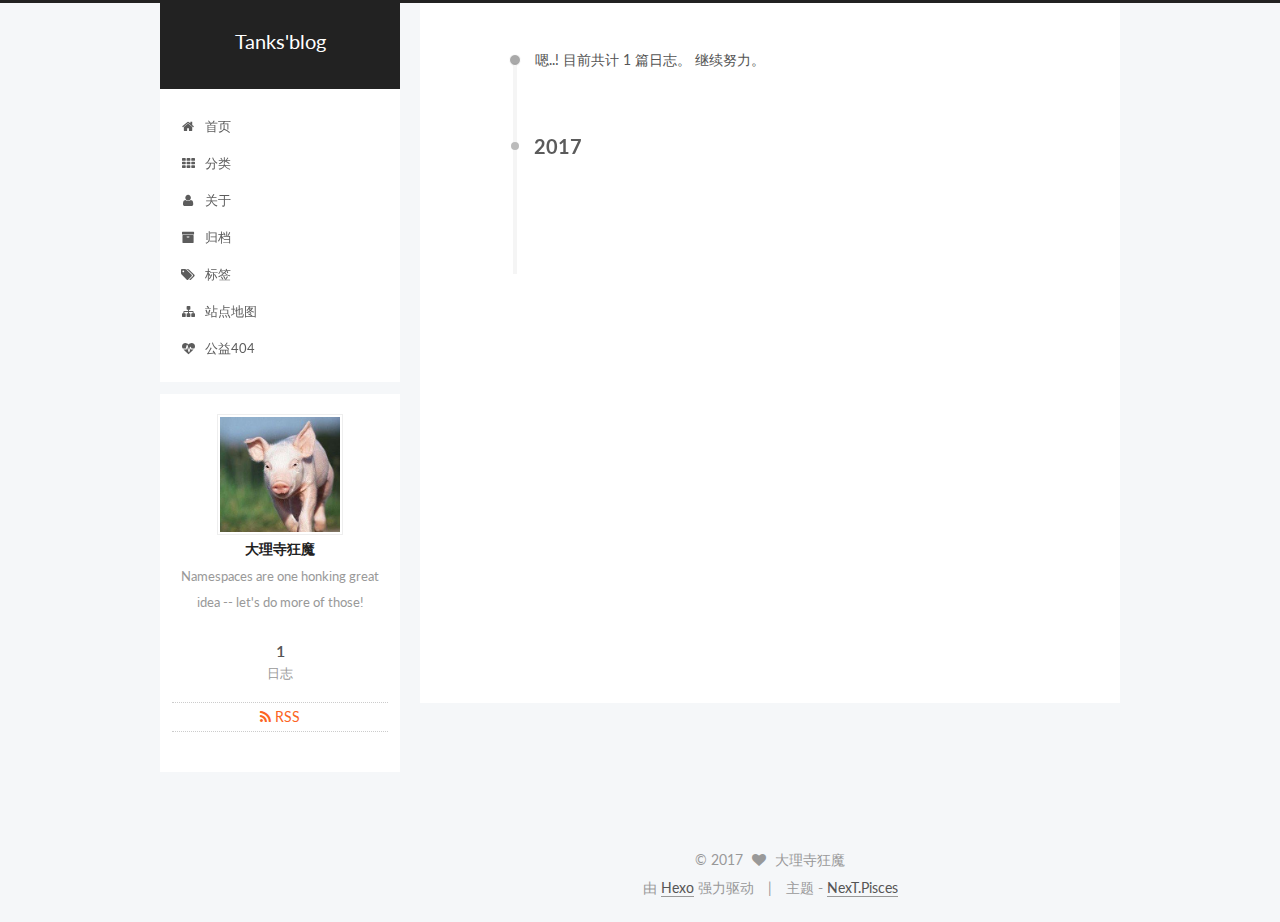
<file: archives/index.html>
<!doctype html>



  


<html class="theme-next pisces use-motion" lang="zh-Hans">
<head>
  <meta charset="UTF-8"/>
<meta http-equiv="X-UA-Compatible" content="IE=edge" />
<meta name="viewport" content="width=device-width, initial-scale=1, maximum-scale=1"/>



<meta http-equiv="Cache-Control" content="no-transform" />
<meta http-equiv="Cache-Control" content="no-siteapp" />















  
  
  <link href="/lib/fancybox/source/jquery.fancybox.css?v=2.1.5" rel="stylesheet" type="text/css" />




  
  
  
  

  
    
    
  

  

  

  

  

  
    
    
    <link href="//fonts.googleapis.com/css?family=Lato:300,300italic,400,400italic,700,700italic&subset=latin,latin-ext" rel="stylesheet" type="text/css">
  






<link href="/lib/font-awesome/css/font-awesome.min.css?v=4.6.2" rel="stylesheet" type="text/css" />

<link href="/css/main.css?v=5.1.0" rel="stylesheet" type="text/css" />


  <meta name="keywords" content="Hexo, NexT" />





  <link rel="alternate" href="/atom.xml" title="Tanks'blog" type="application/atom+xml" />




  <link rel="shortcut icon" type="image/x-icon" href="/favicon.ico?v=5.1.0" />






<meta name="description" content="Namespaces are one honking great idea -- let&apos;s do more of those!">
<meta property="og:type" content="website">
<meta property="og:title" content="Tanks'blog">
<meta property="og:url" content="http://yoursite.com/archives/index.html">
<meta property="og:site_name" content="Tanks'blog">
<meta property="og:description" content="Namespaces are one honking great idea -- let&apos;s do more of those!">
<meta name="twitter:card" content="summary">
<meta name="twitter:title" content="Tanks'blog">
<meta name="twitter:description" content="Namespaces are one honking great idea -- let&apos;s do more of those!">



<script type="text/javascript" id="hexo.configurations">
  var NexT = window.NexT || {};
  var CONFIG = {
    root: '/',
    scheme: 'Pisces',
    sidebar: {"position":"left","display":"post","offset":12,"offset_float":0,"b2t":false,"scrollpercent":false},
    fancybox: true,
    motion: true,
    duoshuo: {
      userId: '0',
      author: '博主'
    },
    algolia: {
      applicationID: '',
      apiKey: '',
      indexName: '',
      hits: {"per_page":10},
      labels: {"input_placeholder":"Search for Posts","hits_empty":"We didn't find any results for the search: ${query}","hits_stats":"${hits} results found in ${time} ms"}
    }
  };
</script>



  <link rel="canonical" href="http://yoursite.com/archives/"/>





  <title> 归档 | Tanks'blog </title>
</head>

<body itemscope itemtype="http://schema.org/WebPage" lang="zh-Hans">

  














  
  
    
  

  <div class="container one-collumn sidebar-position-left  page-archive  ">
    <div class="headband"></div>

    <header id="header" class="header" itemscope itemtype="http://schema.org/WPHeader">
      <div class="header-inner"><div class="site-brand-wrapper">
  <div class="site-meta ">
    

    <div class="custom-logo-site-title">
      <a href="/"  class="brand" rel="start">
        <span class="logo-line-before"><i></i></span>
        <span class="site-title">Tanks'blog</span>
        <span class="logo-line-after"><i></i></span>
      </a>
    </div>
      
        <p class="site-subtitle"></p>
      
  </div>

  <div class="site-nav-toggle">
    <button>
      <span class="btn-bar"></span>
      <span class="btn-bar"></span>
      <span class="btn-bar"></span>
    </button>
  </div>
</div>

<nav class="site-nav">
  

  
    <ul id="menu" class="menu">
      
        
        <li class="menu-item menu-item-home">
          <a href="/" rel="section">
            
              <i class="menu-item-icon fa fa-fw fa-home"></i> <br />
            
            首页
          </a>
        </li>
      
        
        <li class="menu-item menu-item-categories">
          <a href="/categories" rel="section">
            
              <i class="menu-item-icon fa fa-fw fa-th"></i> <br />
            
            分类
          </a>
        </li>
      
        
        <li class="menu-item menu-item-about">
          <a href="/about" rel="section">
            
              <i class="menu-item-icon fa fa-fw fa-user"></i> <br />
            
            关于
          </a>
        </li>
      
        
        <li class="menu-item menu-item-archives">
          <a href="/archives" rel="section">
            
              <i class="menu-item-icon fa fa-fw fa-archive"></i> <br />
            
            归档
          </a>
        </li>
      
        
        <li class="menu-item menu-item-tags">
          <a href="/tags" rel="section">
            
              <i class="menu-item-icon fa fa-fw fa-tags"></i> <br />
            
            标签
          </a>
        </li>
      
        
        <li class="menu-item menu-item-sitemap">
          <a href="/sitemap.xml" rel="section">
            
              <i class="menu-item-icon fa fa-fw fa-sitemap"></i> <br />
            
            站点地图
          </a>
        </li>
      
        
        <li class="menu-item menu-item-commonweal">
          <a href="/404.html" rel="section">
            
              <i class="menu-item-icon fa fa-fw fa-heartbeat"></i> <br />
            
            公益404
          </a>
        </li>
      

      
    </ul>
  

  
</nav>



 </div>
    </header>

    <main id="main" class="main">
      <div class="main-inner">
        <div class="content-wrap">
          <div id="content" class="content">
            

  <section id="posts" class="posts-collapse">
    <span class="archive-move-on"></span>

    <span class="archive-page-counter">
      
      
      
        
      
      嗯..! 目前共计 1 篇日志。 继续努力。
    </span>

    

      
      
      

      
        
        <div class="collection-title">
          <h2 class="archive-year motion-element" id="archive-year-2017">2017</h2>
        </div>
      
      

      

  <article class="post post-type-normal" itemscope itemtype="http://schema.org/Article">
    <header class="post-header">

      <h1 class="post-title">
        
            <a class="post-title-link" href="/2017/02/21/hello-world/" itemprop="url">
              
                <span itemprop="name">Hello World</span>
              
            </a>
        
      </h1>

      <div class="post-meta">
        <time class="post-time" itemprop="dateCreated"
              datetime="2017-02-21T16:16:09+08:00"
              content="2017-02-21" >
          02-21
        </time>
      </div>

    </header>
  </article>



    

  </section>

  


          
          </div>
          


          

        </div>
        
          
  
  <div class="sidebar-toggle">
    <div class="sidebar-toggle-line-wrap">
      <span class="sidebar-toggle-line sidebar-toggle-line-first"></span>
      <span class="sidebar-toggle-line sidebar-toggle-line-middle"></span>
      <span class="sidebar-toggle-line sidebar-toggle-line-last"></span>
    </div>
  </div>

  <aside id="sidebar" class="sidebar">
    <div class="sidebar-inner">

      

      

      <section class="site-overview sidebar-panel sidebar-panel-active">
        <div class="site-author motion-element" itemprop="author" itemscope itemtype="http://schema.org/Person">
          <img class="site-author-image" itemprop="image"
               src="/images/avatar.png"
               alt="大理寺狂魔" />
          <p class="site-author-name" itemprop="name">大理寺狂魔</p>
           
              <p class="site-description motion-element" itemprop="description">Namespaces are one honking great idea -- let's do more of those!</p>
          
        </div>
        <nav class="site-state motion-element">
        
          
            <div class="site-state-item site-state-posts">
              <a href="/archives">
                <span class="site-state-item-count">1</span>
                <span class="site-state-item-name">日志</span>
              </a>
            </div>
          

          

          

        </nav>

        
          <div class="feed-link motion-element">
            <a href="/atom.xml" rel="alternate">
              <i class="fa fa-rss"></i>
              RSS
            </a>
          </div>
        

        <div class="links-of-author motion-element">
          
        </div>

        
        

        
        

        


      </section>

      

      

    </div>
  </aside>


        
      </div>
    </main>

    <footer id="footer" class="footer">
      <div class="footer-inner">
        <div class="copyright" >
  
  &copy; 
  <span itemprop="copyrightYear">2017</span>
  <span class="with-love">
    <i class="fa fa-heart"></i>
  </span>
  <span class="author" itemprop="copyrightHolder">大理寺狂魔</span>
</div>


<div class="powered-by">
  由 <a class="theme-link" href="https://hexo.io">Hexo</a> 强力驱动
</div>

<div class="theme-info">
  主题 -
  <a class="theme-link" href="https://github.com/iissnan/hexo-theme-next">
    NexT.Pisces
  </a>
</div>


        

        
      </div>
    </footer>

    
      <div class="back-to-top">
        <i class="fa fa-arrow-up"></i>
        
      </div>
    
    
  </div>

  

<script type="text/javascript">
  if (Object.prototype.toString.call(window.Promise) !== '[object Function]') {
    window.Promise = null;
  }
</script>









  




  
  <script type="text/javascript" src="/lib/jquery/index.js?v=2.1.3"></script>

  
  <script type="text/javascript" src="/lib/fastclick/lib/fastclick.min.js?v=1.0.6"></script>

  
  <script type="text/javascript" src="/lib/jquery_lazyload/jquery.lazyload.js?v=1.9.7"></script>

  
  <script type="text/javascript" src="/lib/velocity/velocity.min.js?v=1.2.1"></script>

  
  <script type="text/javascript" src="/lib/velocity/velocity.ui.min.js?v=1.2.1"></script>

  
  <script type="text/javascript" src="/lib/fancybox/source/jquery.fancybox.pack.js?v=2.1.5"></script>


  


  <script type="text/javascript" src="/js/src/utils.js?v=5.1.0"></script>

  <script type="text/javascript" src="/js/src/motion.js?v=5.1.0"></script>



  
  


  <script type="text/javascript" src="/js/src/affix.js?v=5.1.0"></script>

  <script type="text/javascript" src="/js/src/schemes/pisces.js?v=5.1.0"></script>



  
  
    <script type="text/javascript" id="motion.page.archive">
      $('.archive-year').velocity('transition.slideLeftIn');
    </script>
  


  


  <script type="text/javascript" src="/js/src/bootstrap.js?v=5.1.0"></script>



  



  




	





  





  





  



  
  

  

  

  

  


  

</body>
</html>
</file>
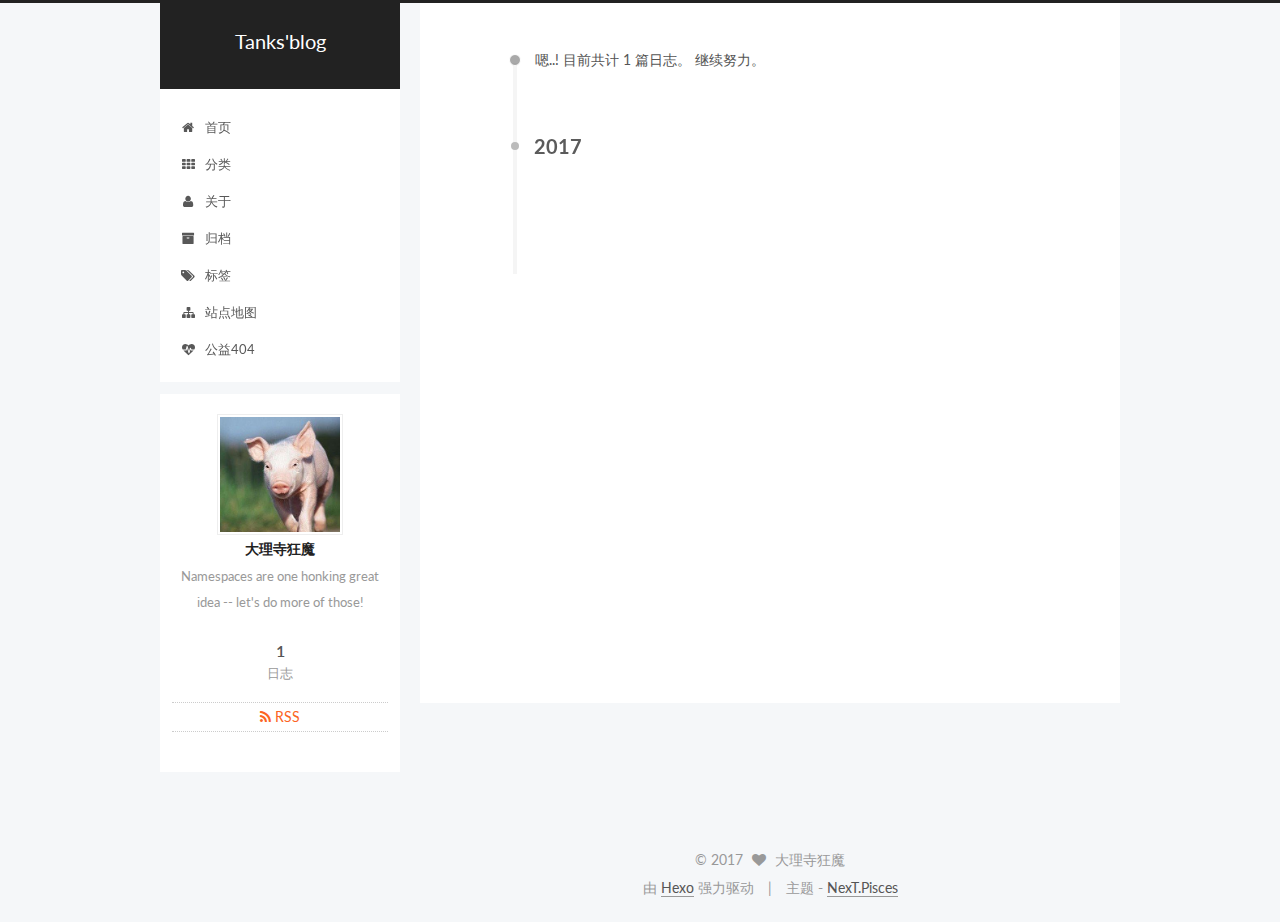
<file: archives/2017/index.html>
<!doctype html>



  


<html class="theme-next pisces use-motion" lang="zh-Hans">
<head>
  <meta charset="UTF-8"/>
<meta http-equiv="X-UA-Compatible" content="IE=edge" />
<meta name="viewport" content="width=device-width, initial-scale=1, maximum-scale=1"/>



<meta http-equiv="Cache-Control" content="no-transform" />
<meta http-equiv="Cache-Control" content="no-siteapp" />















  
  
  <link href="/lib/fancybox/source/jquery.fancybox.css?v=2.1.5" rel="stylesheet" type="text/css" />




  
  
  
  

  
    
    
  

  

  

  

  

  
    
    
    <link href="//fonts.googleapis.com/css?family=Lato:300,300italic,400,400italic,700,700italic&subset=latin,latin-ext" rel="stylesheet" type="text/css">
  






<link href="/lib/font-awesome/css/font-awesome.min.css?v=4.6.2" rel="stylesheet" type="text/css" />

<link href="/css/main.css?v=5.1.0" rel="stylesheet" type="text/css" />


  <meta name="keywords" content="Hexo, NexT" />





  <link rel="alternate" href="/atom.xml" title="Tanks'blog" type="application/atom+xml" />




  <link rel="shortcut icon" type="image/x-icon" href="/favicon.ico?v=5.1.0" />






<meta name="description" content="Namespaces are one honking great idea -- let&apos;s do more of those!">
<meta property="og:type" content="website">
<meta property="og:title" content="Tanks'blog">
<meta property="og:url" content="http://yoursite.com/archives/2017/index.html">
<meta property="og:site_name" content="Tanks'blog">
<meta property="og:description" content="Namespaces are one honking great idea -- let&apos;s do more of those!">
<meta name="twitter:card" content="summary">
<meta name="twitter:title" content="Tanks'blog">
<meta name="twitter:description" content="Namespaces are one honking great idea -- let&apos;s do more of those!">



<script type="text/javascript" id="hexo.configurations">
  var NexT = window.NexT || {};
  var CONFIG = {
    root: '/',
    scheme: 'Pisces',
    sidebar: {"position":"left","display":"post","offset":12,"offset_float":0,"b2t":false,"scrollpercent":false},
    fancybox: true,
    motion: true,
    duoshuo: {
      userId: '0',
      author: '博主'
    },
    algolia: {
      applicationID: '',
      apiKey: '',
      indexName: '',
      hits: {"per_page":10},
      labels: {"input_placeholder":"Search for Posts","hits_empty":"We didn't find any results for the search: ${query}","hits_stats":"${hits} results found in ${time} ms"}
    }
  };
</script>



  <link rel="canonical" href="http://yoursite.com/archives/2017/"/>





  <title> 归档 | Tanks'blog </title>
</head>

<body itemscope itemtype="http://schema.org/WebPage" lang="zh-Hans">

  














  
  
    
  

  <div class="container one-collumn sidebar-position-left  page-archive  ">
    <div class="headband"></div>

    <header id="header" class="header" itemscope itemtype="http://schema.org/WPHeader">
      <div class="header-inner"><div class="site-brand-wrapper">
  <div class="site-meta ">
    

    <div class="custom-logo-site-title">
      <a href="/"  class="brand" rel="start">
        <span class="logo-line-before"><i></i></span>
        <span class="site-title">Tanks'blog</span>
        <span class="logo-line-after"><i></i></span>
      </a>
    </div>
      
        <p class="site-subtitle"></p>
      
  </div>

  <div class="site-nav-toggle">
    <button>
      <span class="btn-bar"></span>
      <span class="btn-bar"></span>
      <span class="btn-bar"></span>
    </button>
  </div>
</div>

<nav class="site-nav">
  

  
    <ul id="menu" class="menu">
      
        
        <li class="menu-item menu-item-home">
          <a href="/" rel="section">
            
              <i class="menu-item-icon fa fa-fw fa-home"></i> <br />
            
            首页
          </a>
        </li>
      
        
        <li class="menu-item menu-item-categories">
          <a href="/categories" rel="section">
            
              <i class="menu-item-icon fa fa-fw fa-th"></i> <br />
            
            分类
          </a>
        </li>
      
        
        <li class="menu-item menu-item-about">
          <a href="/about" rel="section">
            
              <i class="menu-item-icon fa fa-fw fa-user"></i> <br />
            
            关于
          </a>
        </li>
      
        
        <li class="menu-item menu-item-archives">
          <a href="/archives" rel="section">
            
              <i class="menu-item-icon fa fa-fw fa-archive"></i> <br />
            
            归档
          </a>
        </li>
      
        
        <li class="menu-item menu-item-tags">
          <a href="/tags" rel="section">
            
              <i class="menu-item-icon fa fa-fw fa-tags"></i> <br />
            
            标签
          </a>
        </li>
      
        
        <li class="menu-item menu-item-sitemap">
          <a href="/sitemap.xml" rel="section">
            
              <i class="menu-item-icon fa fa-fw fa-sitemap"></i> <br />
            
            站点地图
          </a>
        </li>
      
        
        <li class="menu-item menu-item-commonweal">
          <a href="/404.html" rel="section">
            
              <i class="menu-item-icon fa fa-fw fa-heartbeat"></i> <br />
            
            公益404
          </a>
        </li>
      

      
    </ul>
  

  
</nav>



 </div>
    </header>

    <main id="main" class="main">
      <div class="main-inner">
        <div class="content-wrap">
          <div id="content" class="content">
            

  <section id="posts" class="posts-collapse">
    <span class="archive-move-on"></span>

    <span class="archive-page-counter">
      
      
      
        
      
      嗯..! 目前共计 1 篇日志。 继续努力。
    </span>

    

      
      
      

      
        
        <div class="collection-title">
          <h2 class="archive-year motion-element" id="archive-year-2017">2017</h2>
        </div>
      
      

      

  <article class="post post-type-normal" itemscope itemtype="http://schema.org/Article">
    <header class="post-header">

      <h1 class="post-title">
        
            <a class="post-title-link" href="/2017/02/21/hello-world/" itemprop="url">
              
                <span itemprop="name">Hello World</span>
              
            </a>
        
      </h1>

      <div class="post-meta">
        <time class="post-time" itemprop="dateCreated"
              datetime="2017-02-21T16:16:09+08:00"
              content="2017-02-21" >
          02-21
        </time>
      </div>

    </header>
  </article>



    

  </section>

  


          
          </div>
          


          

        </div>
        
          
  
  <div class="sidebar-toggle">
    <div class="sidebar-toggle-line-wrap">
      <span class="sidebar-toggle-line sidebar-toggle-line-first"></span>
      <span class="sidebar-toggle-line sidebar-toggle-line-middle"></span>
      <span class="sidebar-toggle-line sidebar-toggle-line-last"></span>
    </div>
  </div>

  <aside id="sidebar" class="sidebar">
    <div class="sidebar-inner">

      

      

      <section class="site-overview sidebar-panel sidebar-panel-active">
        <div class="site-author motion-element" itemprop="author" itemscope itemtype="http://schema.org/Person">
          <img class="site-author-image" itemprop="image"
               src="/images/avatar.png"
               alt="大理寺狂魔" />
          <p class="site-author-name" itemprop="name">大理寺狂魔</p>
           
              <p class="site-description motion-element" itemprop="description">Namespaces are one honking great idea -- let's do more of those!</p>
          
        </div>
        <nav class="site-state motion-element">
        
          
            <div class="site-state-item site-state-posts">
              <a href="/archives">
                <span class="site-state-item-count">1</span>
                <span class="site-state-item-name">日志</span>
              </a>
            </div>
          

          

          

        </nav>

        
          <div class="feed-link motion-element">
            <a href="/atom.xml" rel="alternate">
              <i class="fa fa-rss"></i>
              RSS
            </a>
          </div>
        

        <div class="links-of-author motion-element">
          
        </div>

        
        

        
        

        


      </section>

      

      

    </div>
  </aside>


        
      </div>
    </main>

    <footer id="footer" class="footer">
      <div class="footer-inner">
        <div class="copyright" >
  
  &copy; 
  <span itemprop="copyrightYear">2017</span>
  <span class="with-love">
    <i class="fa fa-heart"></i>
  </span>
  <span class="author" itemprop="copyrightHolder">大理寺狂魔</span>
</div>


<div class="powered-by">
  由 <a class="theme-link" href="https://hexo.io">Hexo</a> 强力驱动
</div>

<div class="theme-info">
  主题 -
  <a class="theme-link" href="https://github.com/iissnan/hexo-theme-next">
    NexT.Pisces
  </a>
</div>


        

        
      </div>
    </footer>

    
      <div class="back-to-top">
        <i class="fa fa-arrow-up"></i>
        
      </div>
    
    
  </div>

  

<script type="text/javascript">
  if (Object.prototype.toString.call(window.Promise) !== '[object Function]') {
    window.Promise = null;
  }
</script>









  




  
  <script type="text/javascript" src="/lib/jquery/index.js?v=2.1.3"></script>

  
  <script type="text/javascript" src="/lib/fastclick/lib/fastclick.min.js?v=1.0.6"></script>

  
  <script type="text/javascript" src="/lib/jquery_lazyload/jquery.lazyload.js?v=1.9.7"></script>

  
  <script type="text/javascript" src="/lib/velocity/velocity.min.js?v=1.2.1"></script>

  
  <script type="text/javascript" src="/lib/velocity/velocity.ui.min.js?v=1.2.1"></script>

  
  <script type="text/javascript" src="/lib/fancybox/source/jquery.fancybox.pack.js?v=2.1.5"></script>


  


  <script type="text/javascript" src="/js/src/utils.js?v=5.1.0"></script>

  <script type="text/javascript" src="/js/src/motion.js?v=5.1.0"></script>



  
  


  <script type="text/javascript" src="/js/src/affix.js?v=5.1.0"></script>

  <script type="text/javascript" src="/js/src/schemes/pisces.js?v=5.1.0"></script>



  
  
    <script type="text/javascript" id="motion.page.archive">
      $('.archive-year').velocity('transition.slideLeftIn');
    </script>
  


  


  <script type="text/javascript" src="/js/src/bootstrap.js?v=5.1.0"></script>



  



  




	





  





  





  



  
  

  

  

  

  


  

</body>
</html>
</file>
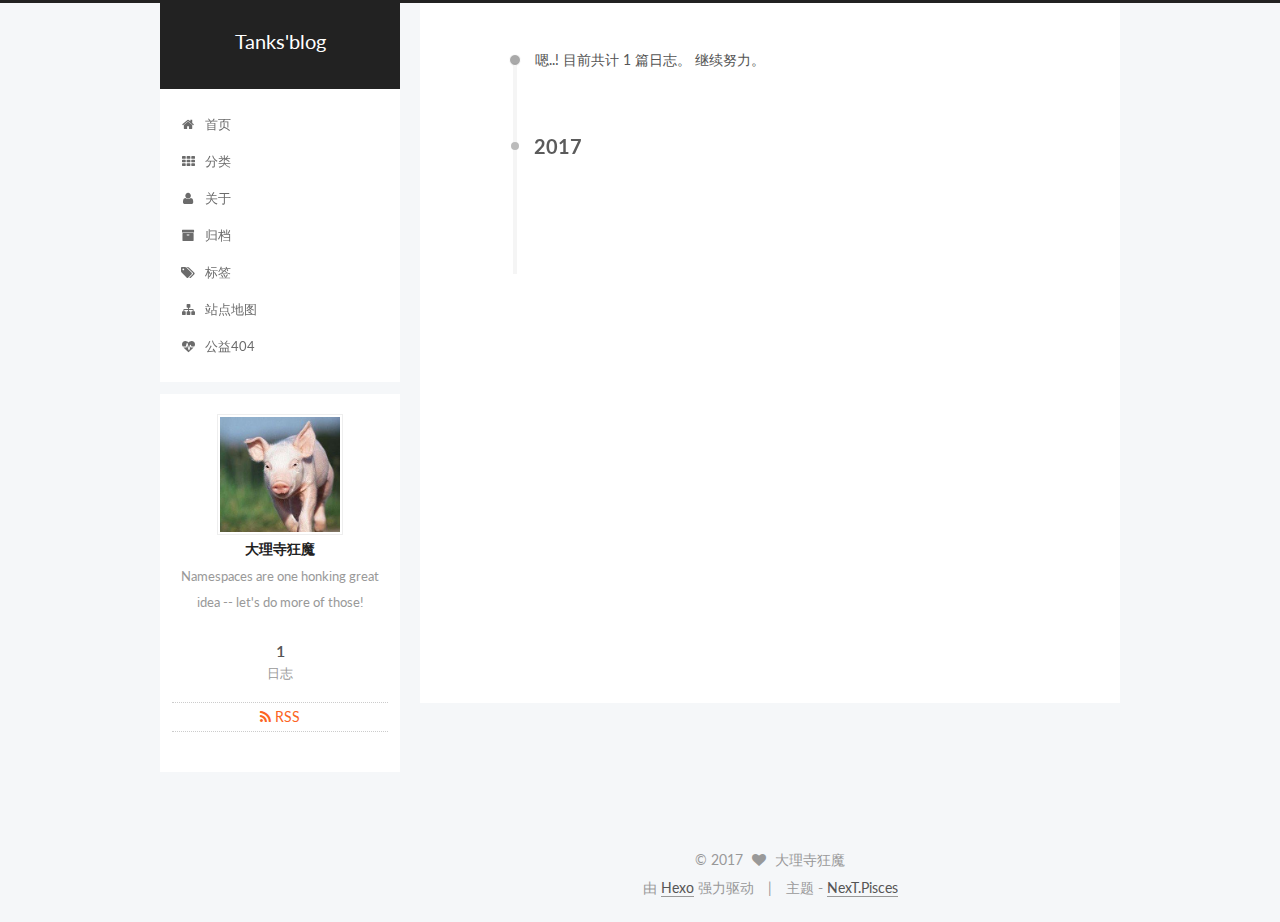
<file: archives/2017/02/index.html>
<!doctype html>



  


<html class="theme-next pisces use-motion" lang="zh-Hans">
<head>
  <meta charset="UTF-8"/>
<meta http-equiv="X-UA-Compatible" content="IE=edge" />
<meta name="viewport" content="width=device-width, initial-scale=1, maximum-scale=1"/>



<meta http-equiv="Cache-Control" content="no-transform" />
<meta http-equiv="Cache-Control" content="no-siteapp" />















  
  
  <link href="/lib/fancybox/source/jquery.fancybox.css?v=2.1.5" rel="stylesheet" type="text/css" />




  
  
  
  

  
    
    
  

  

  

  

  

  
    
    
    <link href="//fonts.googleapis.com/css?family=Lato:300,300italic,400,400italic,700,700italic&subset=latin,latin-ext" rel="stylesheet" type="text/css">
  






<link href="/lib/font-awesome/css/font-awesome.min.css?v=4.6.2" rel="stylesheet" type="text/css" />

<link href="/css/main.css?v=5.1.0" rel="stylesheet" type="text/css" />


  <meta name="keywords" content="Hexo, NexT" />





  <link rel="alternate" href="/atom.xml" title="Tanks'blog" type="application/atom+xml" />




  <link rel="shortcut icon" type="image/x-icon" href="/favicon.ico?v=5.1.0" />






<meta name="description" content="Namespaces are one honking great idea -- let&apos;s do more of those!">
<meta property="og:type" content="website">
<meta property="og:title" content="Tanks'blog">
<meta property="og:url" content="http://yoursite.com/archives/2017/02/index.html">
<meta property="og:site_name" content="Tanks'blog">
<meta property="og:description" content="Namespaces are one honking great idea -- let&apos;s do more of those!">
<meta name="twitter:card" content="summary">
<meta name="twitter:title" content="Tanks'blog">
<meta name="twitter:description" content="Namespaces are one honking great idea -- let&apos;s do more of those!">



<script type="text/javascript" id="hexo.configurations">
  var NexT = window.NexT || {};
  var CONFIG = {
    root: '/',
    scheme: 'Pisces',
    sidebar: {"position":"left","display":"post","offset":12,"offset_float":0,"b2t":false,"scrollpercent":false},
    fancybox: true,
    motion: true,
    duoshuo: {
      userId: '0',
      author: '博主'
    },
    algolia: {
      applicationID: '',
      apiKey: '',
      indexName: '',
      hits: {"per_page":10},
      labels: {"input_placeholder":"Search for Posts","hits_empty":"We didn't find any results for the search: ${query}","hits_stats":"${hits} results found in ${time} ms"}
    }
  };
</script>



  <link rel="canonical" href="http://yoursite.com/archives/2017/02/"/>





  <title> 归档 | Tanks'blog </title>
</head>

<body itemscope itemtype="http://schema.org/WebPage" lang="zh-Hans">

  














  
  
    
  

  <div class="container one-collumn sidebar-position-left  page-archive  ">
    <div class="headband"></div>

    <header id="header" class="header" itemscope itemtype="http://schema.org/WPHeader">
      <div class="header-inner"><div class="site-brand-wrapper">
  <div class="site-meta ">
    

    <div class="custom-logo-site-title">
      <a href="/"  class="brand" rel="start">
        <span class="logo-line-before"><i></i></span>
        <span class="site-title">Tanks'blog</span>
        <span class="logo-line-after"><i></i></span>
      </a>
    </div>
      
        <p class="site-subtitle"></p>
      
  </div>

  <div class="site-nav-toggle">
    <button>
      <span class="btn-bar"></span>
      <span class="btn-bar"></span>
      <span class="btn-bar"></span>
    </button>
  </div>
</div>

<nav class="site-nav">
  

  
    <ul id="menu" class="menu">
      
        
        <li class="menu-item menu-item-home">
          <a href="/" rel="section">
            
              <i class="menu-item-icon fa fa-fw fa-home"></i> <br />
            
            首页
          </a>
        </li>
      
        
        <li class="menu-item menu-item-categories">
          <a href="/categories" rel="section">
            
              <i class="menu-item-icon fa fa-fw fa-th"></i> <br />
            
            分类
          </a>
        </li>
      
        
        <li class="menu-item menu-item-about">
          <a href="/about" rel="section">
            
              <i class="menu-item-icon fa fa-fw fa-user"></i> <br />
            
            关于
          </a>
        </li>
      
        
        <li class="menu-item menu-item-archives">
          <a href="/archives" rel="section">
            
              <i class="menu-item-icon fa fa-fw fa-archive"></i> <br />
            
            归档
          </a>
        </li>
      
        
        <li class="menu-item menu-item-tags">
          <a href="/tags" rel="section">
            
              <i class="menu-item-icon fa fa-fw fa-tags"></i> <br />
            
            标签
          </a>
        </li>
      
        
        <li class="menu-item menu-item-sitemap">
          <a href="/sitemap.xml" rel="section">
            
              <i class="menu-item-icon fa fa-fw fa-sitemap"></i> <br />
            
            站点地图
          </a>
        </li>
      
        
        <li class="menu-item menu-item-commonweal">
          <a href="/404.html" rel="section">
            
              <i class="menu-item-icon fa fa-fw fa-heartbeat"></i> <br />
            
            公益404
          </a>
        </li>
      

      
    </ul>
  

  
</nav>



 </div>
    </header>

    <main id="main" class="main">
      <div class="main-inner">
        <div class="content-wrap">
          <div id="content" class="content">
            

  <section id="posts" class="posts-collapse">
    <span class="archive-move-on"></span>

    <span class="archive-page-counter">
      
      
      
        
      
      嗯..! 目前共计 1 篇日志。 继续努力。
    </span>

    

      
      
      

      
        
        <div class="collection-title">
          <h2 class="archive-year motion-element" id="archive-year-2017">2017</h2>
        </div>
      
      

      

  <article class="post post-type-normal" itemscope itemtype="http://schema.org/Article">
    <header class="post-header">

      <h1 class="post-title">
        
            <a class="post-title-link" href="/2017/02/21/hello-world/" itemprop="url">
              
                <span itemprop="name">Hello World</span>
              
            </a>
        
      </h1>

      <div class="post-meta">
        <time class="post-time" itemprop="dateCreated"
              datetime="2017-02-21T16:16:09+08:00"
              content="2017-02-21" >
          02-21
        </time>
      </div>

    </header>
  </article>



    

  </section>

  


          
          </div>
          


          

        </div>
        
          
  
  <div class="sidebar-toggle">
    <div class="sidebar-toggle-line-wrap">
      <span class="sidebar-toggle-line sidebar-toggle-line-first"></span>
      <span class="sidebar-toggle-line sidebar-toggle-line-middle"></span>
      <span class="sidebar-toggle-line sidebar-toggle-line-last"></span>
    </div>
  </div>

  <aside id="sidebar" class="sidebar">
    <div class="sidebar-inner">

      

      

      <section class="site-overview sidebar-panel sidebar-panel-active">
        <div class="site-author motion-element" itemprop="author" itemscope itemtype="http://schema.org/Person">
          <img class="site-author-image" itemprop="image"
               src="/images/avatar.png"
               alt="大理寺狂魔" />
          <p class="site-author-name" itemprop="name">大理寺狂魔</p>
           
              <p class="site-description motion-element" itemprop="description">Namespaces are one honking great idea -- let's do more of those!</p>
          
        </div>
        <nav class="site-state motion-element">
        
          
            <div class="site-state-item site-state-posts">
              <a href="/archives">
                <span class="site-state-item-count">1</span>
                <span class="site-state-item-name">日志</span>
              </a>
            </div>
          

          

          

        </nav>

        
          <div class="feed-link motion-element">
            <a href="/atom.xml" rel="alternate">
              <i class="fa fa-rss"></i>
              RSS
            </a>
          </div>
        

        <div class="links-of-author motion-element">
          
        </div>

        
        

        
        

        


      </section>

      

      

    </div>
  </aside>


        
      </div>
    </main>

    <footer id="footer" class="footer">
      <div class="footer-inner">
        <div class="copyright" >
  
  &copy; 
  <span itemprop="copyrightYear">2017</span>
  <span class="with-love">
    <i class="fa fa-heart"></i>
  </span>
  <span class="author" itemprop="copyrightHolder">大理寺狂魔</span>
</div>


<div class="powered-by">
  由 <a class="theme-link" href="https://hexo.io">Hexo</a> 强力驱动
</div>

<div class="theme-info">
  主题 -
  <a class="theme-link" href="https://github.com/iissnan/hexo-theme-next">
    NexT.Pisces
  </a>
</div>


        

        
      </div>
    </footer>

    
      <div class="back-to-top">
        <i class="fa fa-arrow-up"></i>
        
      </div>
    
    
  </div>

  

<script type="text/javascript">
  if (Object.prototype.toString.call(window.Promise) !== '[object Function]') {
    window.Promise = null;
  }
</script>









  




  
  <script type="text/javascript" src="/lib/jquery/index.js?v=2.1.3"></script>

  
  <script type="text/javascript" src="/lib/fastclick/lib/fastclick.min.js?v=1.0.6"></script>

  
  <script type="text/javascript" src="/lib/jquery_lazyload/jquery.lazyload.js?v=1.9.7"></script>

  
  <script type="text/javascript" src="/lib/velocity/velocity.min.js?v=1.2.1"></script>

  
  <script type="text/javascript" src="/lib/velocity/velocity.ui.min.js?v=1.2.1"></script>

  
  <script type="text/javascript" src="/lib/fancybox/source/jquery.fancybox.pack.js?v=2.1.5"></script>


  


  <script type="text/javascript" src="/js/src/utils.js?v=5.1.0"></script>

  <script type="text/javascript" src="/js/src/motion.js?v=5.1.0"></script>



  
  


  <script type="text/javascript" src="/js/src/affix.js?v=5.1.0"></script>

  <script type="text/javascript" src="/js/src/schemes/pisces.js?v=5.1.0"></script>



  
  
    <script type="text/javascript" id="motion.page.archive">
      $('.archive-year').velocity('transition.slideLeftIn');
    </script>
  


  


  <script type="text/javascript" src="/js/src/bootstrap.js?v=5.1.0"></script>



  



  




	





  





  





  



  
  

  

  

  

  


  

</body>
</html>
</file>
<file: css/main.css>
/* normalize.css v3.0.2 | MIT License | git.io/normalize */
html {
  font-family: sans-serif; /* 1 */
  -ms-text-size-adjust: 100%; /* 2 */
  -webkit-text-size-adjust: 100%; /* 2 */
}
body {
  margin: 0;
}
article,
aside,
details,
figcaption,
figure,
footer,
header,
hgroup,
main,
menu,
nav,
section,
summary {
  display: block;
}
audio,
canvas,
progress,
video {
  display: inline-block; /* 1 */
  vertical-align: baseline; /* 2 */
}
audio:not([controls]) {
  display: none;
  height: 0;
}
[hidden],
template {
  display: none;
}
a {
  background-color: transparent;
}
a:active,
a:hover {
  outline: 0;
}
abbr[title] {
  border-bottom: 1px dotted;
}
b,
strong {
  font-weight: bold;
}
dfn {
  font-style: italic;
}
h1 {
  font-size: 2em;
  margin: 0.67em 0;
}
mark {
  background: #ff0;
  color: #000;
}
small {
  font-size: 80%;
}
sub,
sup {
  font-size: 75%;
  line-height: 0;
  position: relative;
  vertical-align: baseline;
}
sup {
  top: -0.5em;
}
sub {
  bottom: -0.25em;
}
img {
  border: 0;
}
svg:not(:root) {
  overflow: hidden;
}
figure {
  margin: 1em 40px;
}
hr {
  -moz-box-sizing: content-box;
  box-sizing: content-box;
  height: 0;
}
pre {
  overflow: auto;
}
code,
kbd,
pre,
samp {
  font-family: monospace, monospace;
  font-size: 1em;
}
button,
input,
optgroup,
select,
textarea {
  color: inherit; /* 1 */
  font: inherit; /* 2 */
  margin: 0; /* 3 */
}
button {
  overflow: visible;
}
button,
select {
  text-transform: none;
}
button,
html input[type="button"],
input[type="reset"],
input[type="submit"] {
  -webkit-appearance: button; /* 2 */
  cursor: pointer; /* 3 */
}
button[disabled],
html input[disabled] {
  cursor: default;
}
button::-moz-focus-inner,
input::-moz-focus-inner {
  border: 0;
  padding: 0;
}
input {
  line-height: normal;
}
input[type="checkbox"],
input[type="radio"] {
  box-sizing: border-box; /* 1 */
  padding: 0; /* 2 */
}
input[type="number"]::-webkit-inner-spin-button,
input[type="number"]::-webkit-outer-spin-button {
  height: auto;
}
input[type="search"] {
  -webkit-appearance: textfield; /* 1 */
  -moz-box-sizing: content-box;
  -webkit-box-sizing: content-box; /* 2 */
  box-sizing: content-box;
}
input[type="search"]::-webkit-search-cancel-button,
input[type="search"]::-webkit-search-decoration {
  -webkit-appearance: none;
}
fieldset {
  border: 1px solid #c0c0c0;
  margin: 0 2px;
  padding: 0.35em 0.625em 0.75em;
}
legend {
  border: 0; /* 1 */
  padding: 0; /* 2 */
}
textarea {
  overflow: auto;
}
optgroup {
  font-weight: bold;
}
table {
  border-collapse: collapse;
  border-spacing: 0;
}
td,
th {
  padding: 0;
}
::selection {
  background: #262a30;
  color: #fff;
}
body {
  position: relative;
  font-family: 'Lato', "PingFang SC", "Microsoft YaHei", sans-serif;
  font-size: 14px;
  line-height: 2;
  color: #555;
  background: #f5f7f9;
}
@media (max-width: 767px) {
  body {
    padding-right: 0 !important;
  }
}
@media (min-width: 768px) and (max-width: 991px) {
  body {
    padding-right: 0 !important;
  }
}
@media (min-width: 1600px) {
  body {
    font-size: 16px;
  }
}
h1,
h2,
h3,
h4,
h5,
h6 {
  margin: 0;
  padding: 0;
  font-weight: bold;
  line-height: 1.5;
  font-family: 'Lato', "PingFang SC", "Microsoft YaHei", sans-serif;
}
h2,
h3,
h4,
h5,
h6 {
  margin: 20px 0 15px;
}
h1 {
  font-size: 22px;
}
@media (max-width: 767px) {
  h1 {
    font-size: 18px;
  }
}
h2 {
  font-size: 20px;
}
@media (max-width: 767px) {
  h2 {
    font-size: 16px;
  }
}
h3 {
  font-size: 18px;
}
@media (max-width: 767px) {
  h3 {
    font-size: 14px;
  }
}
h4 {
  font-size: 16px;
}
@media (max-width: 767px) {
  h4 {
    font-size: 12px;
  }
}
h5 {
  font-size: 14px;
}
@media (max-width: 767px) {
  h5 {
    font-size: 10px;
  }
}
h6 {
  font-size: 12px;
}
@media (max-width: 767px) {
  h6 {
    font-size: 8px;
  }
}
p {
  margin: 0 0 25px 0;
}
a {
  color: #555;
  text-decoration: none;
  border-bottom: 1px solid #999;
  word-wrap: break-word;
}
a:hover {
  color: #222;
  border-bottom-color: #222;
}
ul {
  list-style: none;
}
blockquote {
  margin: 0;
  padding: 0;
}
img {
  display: block;
  margin: auto;
  max-width: 100%;
  height: auto;
}
hr {
  margin: 40px 0;
  height: 3px;
  border: none;
  background-color: #ddd;
  background-image: repeating-linear-gradient(-45deg, #fff, #fff 4px, transparent 4px, transparent 8px);
}
blockquote {
  padding: 0 15px;
  color: #666;
  border-left: 4px solid #ddd;
}
blockquote cite::before {
  content: "-";
  padding: 0 5px;
}
dt {
  font-weight: 700;
}
dd {
  margin: 0;
  padding: 0;
}
.text-left {
  text-align: left;
}
.text-center {
  text-align: center;
}
.text-right {
  text-align: right;
}
.text-justify {
  text-align: justify;
}
.text-nowrap {
  white-space: nowrap;
}
.text-lowercase {
  text-transform: lowercase;
}
.text-uppercase {
  text-transform: uppercase;
}
.text-capitalize {
  text-transform: capitalize;
}
.center-block {
  display: block;
  margin-left: auto;
  margin-right: auto;
}
.clearfix:before,
.clearfix:after {
  content: " ";
  display: table;
}
.clearfix:after {
  clear: both;
}
.pullquote {
  width: 45%;
}
.pullquote.left {
  float: left;
  margin-left: 5px;
  margin-right: 10px;
}
.pullquote.right {
  float: right;
  margin-left: 10px;
  margin-right: 5px;
}
.affix.affix.affix {
  position: fixed;
}
.translation {
  margin-top: -20px;
  font-size: 14px;
  color: #999;
}
.scrollbar-measure {
  width: 100px;
  height: 100px;
  overflow: scroll;
  position: absolute;
  top: -9999px;
}
.use-motion .motion-element {
  opacity: 0;
}
table {
  margin: 20px 0;
  width: 100%;
  border-collapse: collapse;
  border-spacing: 0;
  border: 1px solid #ddd;
  font-size: 14px;
  table-layout: fixed;
  word-wrap: break-all;
}
table>tbody>tr:nth-of-type(odd) {
  background-color: #f9f9f9;
}
table>tbody>tr:hover {
  background-color: #f5f5f5;
}
caption,
th,
td {
  padding: 8px;
  text-align: left;
  vertical-align: middle;
  font-weight: normal;
}
th,
td {
  border-bottom: 3px solid #ddd;
  border-right: 1px solid #eee;
}
th {
  padding-bottom: 10px;
  font-weight: 700;
}
td {
  border-bottom-width: 1px;
}
html,
body {
  height: 100%;
}
.container {
  position: relative;
  min-height: 100%;
}
.header-inner {
  margin: 0 auto;
  padding: 100px 0 70px;
  width: 700px;
}
@media (min-width: 1600px) {
  .container .header-inner {
    width: 900px;
  }
}
.main {
  padding-bottom: 150px;
}
.main-inner {
  margin: 0 auto;
  width: 700px;
}
@media (min-width: 1600px) {
  .container .main-inner {
    width: 900px;
  }
}
.footer {
  position: absolute;
  left: 0;
  bottom: 0;
  width: 100%;
  min-height: 50px;
}
.footer-inner {
  box-sizing: border-box;
  margin: 20px auto;
  width: 700px;
}
@media (min-width: 1600px) {
  .container .footer-inner {
    width: 900px;
  }
}
pre,
.highlight {
  overflow: auto;
  margin: 20px 0;
  padding: 0;
  font-size: 13px;
  color: #4d4d4c;
  background: #f7f7f7;
  line-height: 1.6;
}
pre,
code {
  font-family: consolas, Menlo, "PingFang SC", "Microsoft YaHei", monospace;
}
code {
  padding: 2px 4px;
  word-wrap: break-word;
  color: #4d4d4c;
  background: #f7f7f7;
  border-radius: 3px;
  font-size: 13px;
}
pre code {
  padding: 0;
  color: #4d4d4c;
  background: none;
  text-shadow: none;
}
.highlight {
  border-radius: 1px;
}
.highlight pre {
  border: none;
  margin: 0;
  padding: 10px 0;
}
.highlight table {
  margin: 0;
  width: auto;
  border: none;
}
.highlight td {
  border: none;
  padding: 0;
}
.highlight figcaption {
  font-size: 1em;
  color: #4d4d4c;
  line-height: 1em;
  margin-bottom: 1em;
}
.highlight figcaption:before,
.highlight figcaption:after {
  content: " ";
  display: table;
}
.highlight figcaption:after {
  clear: both;
}
.highlight figcaption a {
  float: right;
  color: #4d4d4c;
}
.highlight figcaption a:hover {
  border-bottom-color: #4d4d4c;
}
.highlight .gutter pre {
  padding-left: 10px;
  padding-right: 10px;
  color: #869194;
  text-align: right;
  background-color: #eff2f3;
}
.highlight .code pre {
  padding-left: 10px;
  padding-right: 10px;
  background-color: #f7f7f7;
}
.highlight .line {
  height: 20px;
}
.gutter {
  -webkit-user-select: none;
  -moz-user-select: none;
  -ms-user-select: none;
  user-select: none;
}
.gist table {
  width: auto;
}
.gist table td {
  border: none;
}
pre .deletion {
  background: #fdd;
}
pre .addition {
  background: #dfd;
}
pre .meta {
  color: #8959a8;
}
pre .comment {
  color: #8e908c;
}
pre .variable,
pre .attribute,
pre .tag,
pre .regexp,
pre .ruby .constant,
pre .xml .tag .title,
pre .xml .pi,
pre .xml .doctype,
pre .html .doctype,
pre .css .id,
pre .css .class,
pre .css .pseudo {
  color: #c82829;
}
pre .number,
pre .preprocessor,
pre .built_in,
pre .literal,
pre .params,
pre .constant,
pre .command {
  color: #f5871f;
}
pre .ruby .class .title,
pre .css .rules .attribute,
pre .string,
pre .value,
pre .inheritance,
pre .header,
pre .ruby .symbol,
pre .xml .cdata,
pre .special,
pre .number,
pre .formula {
  color: #718c00;
}
pre .title,
pre .css .hexcolor {
  color: #3e999f;
}
pre .function,
pre .python .decorator,
pre .python .title,
pre .ruby .function .title,
pre .ruby .title .keyword,
pre .perl .sub,
pre .javascript .title,
pre .coffeescript .title {
  color: #4271ae;
}
pre .keyword,
pre .javascript .function {
  color: #8959a8;
}
.full-image.full-image.full-image {
  border: none;
  max-width: 100%;
  width: auto;
  margin: 20px auto;
}
@media (min-width: 992px) {
  .full-image.full-image.full-image {
    max-width: none;
    width: 118%;
    margin: 0 -9%;
  }
}
.blockquote-center,
.page-home .post-type-quote blockquote,
.page-post-detail .post-type-quote blockquote {
  position: relative;
  margin: 40px 0;
  padding: 0;
  border-left: none;
  text-align: center;
}
.blockquote-center::before,
.page-home .post-type-quote blockquote::before,
.page-post-detail .post-type-quote blockquote::before,
.blockquote-center::after,
.page-home .post-type-quote blockquote::after,
.page-post-detail .post-type-quote blockquote::after {
  position: absolute;
  content: ' ';
  display: block;
  width: 100%;
  height: 24px;
  opacity: 0.2;
  background-repeat: no-repeat;
  background-position: 0 -6px;
  background-size: 22px 22px;
}
.blockquote-center::before,
.page-home .post-type-quote blockquote::before,
.page-post-detail .post-type-quote blockquote::before {
  top: -20px;
  background-image: url("../images/quote-l.svg");
  border-top: 1px solid #ccc;
}
.blockquote-center::after,
.page-home .post-type-quote blockquote::after,
.page-post-detail .post-type-quote blockquote::after {
  bottom: -20px;
  background-image: url("../images/quote-r.svg");
  border-bottom: 1px solid #ccc;
  background-position: 100% 8px;
}
.blockquote-center p,
.page-home .post-type-quote blockquote p,
.page-post-detail .post-type-quote blockquote p,
.blockquote-center div,
.page-home .post-type-quote blockquote div,
.page-post-detail .post-type-quote blockquote div {
  text-align: center;
}
.post .post-body .group-picture img {
  box-sizing: border-box;
  padding: 0 3px;
  border: none;
}
.post .group-picture-row {
  overflow: hidden;
  margin-top: 6px;
}
.post .group-picture-row:first-child {
  margin-top: 0;
}
.post .group-picture-column {
  float: left;
}
.page-post-detail .post-body .group-picture-column {
  float: none;
  margin-top: 10px;
  width: auto !important;
}
.page-post-detail .post-body .group-picture-column img {
  margin: 0 auto;
}
.page-archive .group-picture-container {
  overflow: hidden;
}
.page-archive .group-picture-row {
  float: left;
}
.page-archive .group-picture-row:first-child {
  margin-top: 6px;
}
.page-archive .group-picture-column {
  max-width: 150px;
  max-height: 150px;
}
.note {
  padding: 20px;
  margin: 20px 0;
  border: 1px solid #eee;
  border-left-width: 5px;
  border-radius: 3px;
}
.note h2,
.note h3,
.note h4,
.note h5,
.note h6 {
  margin-top: 0;
  margin-bottom: 5px;
}
.note p:last-child {
  margin-bottom: 0;
}
.note code {
  border-radius: 3px;
}
.note+.note {
  margin-top: -5px;
}
.default {
  border-left-color: #777;
}
.default h2,
.default h3,
.default h4,
.default h5,
.default h6 {
  color: #777;
}
.primary {
  border-left-color: #428bca;
}
.primary h2,
.primary h3,
.primary h4,
.primary h5,
.primary h6 {
  color: #428bca;
}
.success {
  border-left-color: #5cb85c;
}
.success h2,
.success h3,
.success h4,
.success h5,
.success h6 {
  color: #5cb85c;
}
.danger {
  border-left-color: #d9534f;
}
.danger h2,
.danger h3,
.danger h4,
.danger h5,
.danger h6 {
  color: #d9534f;
}
.warning {
  border-left-color: #f0ad4e;
}
.warning h2,
.warning h3,
.warning h4,
.warning h5,
.warning h6 {
  color: #f0ad4e;
}
.info {
  border-left-color: #5bc0de;
}
.info h2,
.info h3,
.info h4,
.info h5,
.info h6 {
  color: #5bc0de;
}
.exturl {
  background-color: transparent;
  cursor: pointer;
  border-bottom: 1px solid #999;
}
.exturl .fa {
  font-size: 14px;
}
.exturl:active,
.exturl:hover {
  outline: 0;
  color: #222;
  border-bottom-color: #222;
}
.btn {
  display: inline-block;
  padding: 0 20px;
  font-size: 14px;
  color: #fff;
  background: #222;
  border: 2px solid #555;
  text-decoration: none;
  border-radius: 0;
  transition-property: background-color;
  transition-duration: 0.2s;
  transition-timing-function: ease-in-out;
  transition-delay: 0s;
}
.btn:hover,
.post-button .btn:hover {
  border-color: #222;
  color: #fff;
  background: #222;
}
.btn-bar {
  display: block;
  width: 22px;
  height: 2px;
  background: #555;
  border-radius: 1px;
}
.btn-bar+.btn-bar {
  margin-top: 4px;
}
.pagination {
  margin: 120px 0 40px;
  text-align: center;
  border-top: 1px solid #eee;
}
.page-number-basic,
.pagination .prev,
.pagination .next,
.pagination .page-number,
.pagination .space {
  display: inline-block;
  position: relative;
  top: -1px;
  margin: 0 10px;
  padding: 0 10px;
  line-height: 30px;
}
@media (max-width: 767px) {
  .page-number-basic,
  .pagination .prev,
  .pagination .next,
  .pagination .page-number,
  .pagination .space {
    margin: 0 5px;
  }
}
.pagination .prev,
.pagination .next,
.pagination .page-number {
  border-bottom: 0;
  border-top: 1px solid #eee;
  transition-property: border-color;
  transition-duration: 0.2s;
  transition-timing-function: ease-in-out;
  transition-delay: 0s;
}
.pagination .prev:hover,
.pagination .next:hover,
.pagination .page-number:hover {
  border-top-color: #222;
}
.pagination .space {
  padding: 0;
  margin: 0;
}
.pagination .prev {
  margin-left: 0;
}
.pagination .next {
  margin-right: 0;
}
.pagination .page-number.current {
  color: #fff;
  background: #ccc;
  border-top-color: #ccc;
}
@media (max-width: 767px) {
  .pagination {
    border-top: none;
  }
  .pagination .prev,
  .pagination .next,
  .pagination .page-number {
    margin-bottom: 10px;
    border-top: 0;
    border-bottom: 1px solid #eee;
  }
  .pagination .prev:hover,
  .pagination .next:hover,
  .pagination .page-number:hover {
    border-bottom-color: #222;
  }
}
.comments {
  margin: 60px 20px 0;
}
.tag-cloud {
  text-align: center;
}
.tag-cloud a {
  display: inline-block;
  margin: 10px;
}
.back-to-top {
  box-sizing: border-box;
  position: fixed;
  bottom: -100px;
  right: 30px;
  z-index: 1050;
  padding: 0 6px;
  background: #222;
  font-size: 12px;
  opacity: 0.6;
  color: #fff;
  cursor: pointer;
  text-align: center;
  -webkit-transform: translateZ(0);
  transition-property: bottom;
  transition-duration: 0.2s;
  transition-timing-function: ease-in-out;
  transition-delay: 0s;
}
@media (max-width: 767px) {
  .back-to-top {
    display: none;
  }
}
@media (min-width: 768px) and (max-width: 991px) {
  .back-to-top {
    display: none;
  }
}
.back-to-top.back-to-top-on {
  bottom: 30px;
}
.header {
  background: #fff;
}
.header-inner {
  position: relative;
}
.headband {
  height: 3px;
  background: #222;
}
.site-meta {
  margin: 0;
  text-align: center;
}
@media (max-width: 767px) {
  .site-meta {
    text-align: center;
  }
}
.brand {
  position: relative;
  display: inline-block;
  padding: 0 40px;
  color: #fff;
  background: #222;
  border-bottom: none;
}
.brand:hover {
  color: #fff;
}
.logo {
  display: inline-block;
  margin-right: 5px;
  line-height: 36px;
  vertical-align: top;
}
.site-title {
  display: inline-block;
  vertical-align: top;
  line-height: 36px;
  font-size: 20px;
  font-weight: normal;
  font-family: 'Lato', "PingFang SC", "Microsoft YaHei", sans-serif;
}
.site-subtitle {
  margin-top: 10px;
  font-size: 13px;
  color: #ddd;
}
.use-motion .brand {
  opacity: 0;
}
.use-motion .logo,
.use-motion .site-title,
.use-motion .site-subtitle {
  opacity: 0;
  position: relative;
  top: -10px;
}
.site-nav-toggle {
  display: none;
  position: absolute;
  top: 10px;
  left: 10px;
}
@media (max-width: 767px) {
  .site-nav-toggle {
    display: block;
  }
}
.site-nav-toggle button {
  margin-top: 2px;
  padding: 9px 10px;
  background: transparent;
  border: none;
}
@media (max-width: 767px) {
  .site-nav {
    display: none;
    margin: 0 -10px;
    padding: 0 10px;
    clear: both;
    border-top: 1px solid #ddd;
  }
}
@media (min-width: 768px) and (max-width: 991px) {
  .site-nav {
    display: block !important;
  }
}
@media (min-width: 992px) {
  .site-nav {
    display: block !important;
  }
}
.menu {
  margin-top: 20px;
  padding-left: 0;
  text-align: center;
}
.menu .menu-item {
  display: inline-block;
  margin: 0 10px;
}
@media screen and (max-width: 767px) {
  .menu .menu-item {
    margin-top: 10px;
  }
}
.menu .menu-item a {
  display: block;
  font-size: 13px;
  text-transform: capitalize;
  line-height: inherit;
  border-bottom: 1px solid transparent;
  transition-property: border-color;
  transition-duration: 0.2s;
  transition-timing-function: ease-in-out;
  transition-delay: 0s;
}
.menu .menu-item a:hover,
.menu-item-active a {
  border-bottom-color: #222;
}
.menu .menu-item .fa {
  margin-right: 5px;
}
.use-motion .menu-item {
  opacity: 0;
}
.post-body {
  font-family: 'Lato', "PingFang SC", "Microsoft YaHei", sans-serif;
}
@media (max-width: 767px) {
  .post-body {
    word-break: break-word;
  }
}
.post-body .fancybox img {
  display: block !important;
  margin: 0 auto;
  cursor: pointer;
  cursor: zoom-in;
  cursor: -webkit-zoom-in;
}
.post-body .image-caption,
.post-body .figure .caption {
  margin: 10px auto 15px;
  text-align: center;
  font-size: 14px;
  color: #999;
  font-weight: bold;
  line-height: 1;
}
.post-sticky-flag {
  display: inline-block;
  font-size: 16px;
  -ms-transform: rotate(30deg);
  -webkit-transform: rotate(30deg);
  -moz-transform: rotate(30deg);
  -ms-transform: rotate(30deg);
  -o-transform: rotate(30deg);
  transform: rotate(30deg);
}
.posts-expand {
  padding-top: 40px;
}
@media (max-width: 767px) {
  .posts-expand {
    margin: 0 20px;
  }
  .post-body pre,
  .post-body .highlight {
    padding: 10px;
  }
  .post-body pre .gutter pre,
  .post-body .highlight .gutter pre {
    padding-right: 10px;
  }
}
@media (min-width: 992px) {
  .posts-expand .post-body {
    text-align: justify;
  }
}
.posts-expand .post-body h2,
.posts-expand .post-body h3,
.posts-expand .post-body h4,
.posts-expand .post-body h5,
.posts-expand .post-body h6 {
  padding-top: 10px;
}
.posts-expand .post-body h2 .header-anchor,
.posts-expand .post-body h3 .header-anchor,
.posts-expand .post-body h4 .header-anchor,
.posts-expand .post-body h5 .header-anchor,
.posts-expand .post-body h6 .header-anchor {
  float: right;
  margin-left: 10px;
  color: #ccc;
  border-bottom-style: none;
  visibility: hidden;
}
.posts-expand .post-body h2 .header-anchor:hover,
.posts-expand .post-body h3 .header-anchor:hover,
.posts-expand .post-body h4 .header-anchor:hover,
.posts-expand .post-body h5 .header-anchor:hover,
.posts-expand .post-body h6 .header-anchor:hover {
  color: inherit;
}
.posts-expand .post-body h2:hover .header-anchor,
.posts-expand .post-body h3:hover .header-anchor,
.posts-expand .post-body h4:hover .header-anchor,
.posts-expand .post-body h5:hover .header-anchor,
.posts-expand .post-body h6:hover .header-anchor {
  visibility: visible;
}
.posts-expand .post-body ul li {
  list-style: circle;
}
.posts-expand .post-body img {
  box-sizing: border-box;
  margin: auto;
  padding: 3px;
  border: 1px solid #ddd;
}
.posts-expand .fancybox img {
  margin: 0 auto;
}
@media (max-width: 767px) {
  .posts-collapse {
    margin: 0 20px;
  }
  .posts-collapse .post-title,
  .posts-collapse .post-meta {
    display: block;
    width: auto;
    text-align: left;
  }
}
.posts-collapse {
  position: relative;
  z-index: 1010;
  margin-left: 55px;
}
.posts-collapse::after {
  content: " ";
  position: absolute;
  top: 20px;
  left: 0;
  margin-left: -2px;
  width: 4px;
  height: 100%;
  background: #f5f5f5;
  z-index: -1;
}
@media (max-width: 767px) {
  .posts-collapse {
    margin: 0 20px;
  }
}
.posts-collapse .collection-title {
  position: relative;
  margin: 60px 0;
}
.posts-collapse .collection-title h2 {
  margin-left: 20px;
}
.posts-collapse .collection-title small {
  color: #bbb;
}
.posts-collapse .collection-title::before {
  content: " ";
  position: absolute;
  left: 0;
  top: 50%;
  margin-left: -4px;
  margin-top: -4px;
  width: 8px;
  height: 8px;
  background: #bbb;
  border-radius: 50%;
}
.posts-collapse .post {
  margin: 30px 0;
}
.posts-collapse .post-header {
  position: relative;
  transition-duration: 0.2s;
  transition-timing-function: ease-in-out;
  transition-delay: 0s;
  transition-property: border;
  border-bottom: 1px dashed #ccc;
}
.posts-collapse .post-header::before {
  content: " ";
  position: absolute;
  left: 0;
  top: 12px;
  width: 6px;
  height: 6px;
  margin-left: -4px;
  background: #bbb;
  border-radius: 50%;
  border: 1px solid #fff;
  transition-duration: 0.2s;
  transition-timing-function: ease-in-out;
  transition-delay: 0s;
  transition-property: background;
}
.posts-collapse .post-header:hover {
  border-bottom-color: #666;
}
.posts-collapse .post-header:hover::before {
  background: #222;
}
.posts-collapse .post-meta {
  position: absolute;
  font-size: 12px;
  left: 20px;
  top: 5px;
}
.posts-collapse .post-comments-count {
  display: none;
}
.posts-collapse .post-title {
  margin-left: 60px;
  font-size: 16px;
  font-weight: normal;
  line-height: inherit;
}
.posts-collapse .post-title::after {
  margin-left: 3px;
  opacity: 0.6;
}
.posts-collapse .post-title a {
  color: #666;
  border-bottom: none;
}
.page-home .post-type-quote .post-header,
.page-post-detail .post-type-quote .post-header,
.page-home .post-type-quote .post-tags,
.page-post-detail .post-type-quote .post-tags {
  display: none;
}
.posts-expand .post-title {
  font-size: 26px;
  text-align: center;
  word-break: break-word;
  font-weight: 400;
}
@media (max-width: 767px) {
  .posts-expand .post-title {
    font-size: 22px;
  }
}
.posts-expand .post-title-link {
  display: inline-block;
  position: relative;
  color: #555;
  border-bottom: none;
  line-height: 1.2;
  vertical-align: top;
}
.posts-expand .post-title-link::before {
  content: "";
  position: absolute;
  width: 100%;
  height: 2px;
  bottom: 0;
  left: 0;
  background-color: #000;
  visibility: hidden;
  -webkit-transform: scaleX(0);
  -moz-transform: scaleX(0);
  -ms-transform: scaleX(0);
  -o-transform: scaleX(0);
  transform: scaleX(0);
  transition-duration: 0.2s;
  transition-timing-function: ease-in-out;
  transition-delay: 0s;
}
.posts-expand .post-title-link:hover::before {
  visibility: visible;
  -webkit-transform: scaleX(1);
  -moz-transform: scaleX(1);
  -ms-transform: scaleX(1);
  -o-transform: scaleX(1);
  transform: scaleX(1);
}
.posts-expand .post-title-link .fa {
  font-size: 16px;
}
.posts-expand .post-meta {
  margin: 3px 0 60px 0;
  color: #999;
  font-family: 'Lato', "PingFang SC", "Microsoft YaHei", sans-serif;
  font-size: 12px;
  text-align: center;
}
.posts-expand .post-meta .post-category-list {
  display: inline-block;
  margin: 0;
  padding: 3px;
}
.posts-expand .post-meta .post-category-list-link {
  color: #999;
}
.posts-expand .post-meta .post-description {
  font-size: 14px;
  margin-top: 2px;
}
.post-meta-divider {
  margin: 0 0.5em;
}
.post-meta-item-icon {
  margin-right: 3px;
}
@media (min-width: 768px) and (max-width: 991px) {
  .post-meta-item-icon {
    display: inline-block;
  }
}
@media (max-width: 767px) {
  .post-meta-item-icon {
    display: inline-block;
  }
}
@media (min-width: 768px) and (max-width: 991px) {
  .post-meta-item-text {
    display: none;
  }
}
@media (max-width: 767px) {
  .post-meta-item-text {
    display: none;
  }
}
@media (max-width: 767px) {
  .posts-expand .post-comments-count {
    display: none;
  }
}
.social-like {
  font-size: 14px;
  height: 20px;
  text-align: center;
  border-top: 1px solid #eee;
  padding-top: 9px;
  margin-top: 45px;
  display: flex;
  justify-content: center;
}
.vk_like {
  width: 85px;
  height: 21px;
  padding-top: 7px;
  align-self: center;
}
.fb_like {
  height: 30px;
  align-self: center;
}
.post-button {
  margin-top: 50px;
}
.post-button .btn {
  color: #555;
  font-size: 14px;
  background: #fff;
  border-radius: 2px;
  line-height: 2;
  margin: 0 4px 8px 4px;
}
.post-button .fa-fw {
  width: 1.285714285714286em;
  text-align: left;
}
.posts-expand .post-tags {
  margin-top: 40px;
  text-align: center;
}
.posts-expand .post-tags a {
  display: inline-block;
  margin-right: 10px;
  font-size: 13px;
}
.post-nav {
  display: table;
  margin-top: 15px;
  width: 100%;
  border-top: 1px solid #eee;
}
.post-nav-divider {
  display: table-cell;
  width: 10%;
}
.post-nav-item {
  display: table-cell;
  padding: 10px 0 0 0;
  width: 45%;
  vertical-align: top;
}
.post-nav-item a {
  position: relative;
  display: block;
  line-height: 25px;
  font-size: 14px;
  color: #555;
  border-bottom: none;
}
.post-nav-item a:hover {
  color: #222;
  border-bottom: none;
}
.post-nav-item a:active {
  top: 2px;
}
.post-nav-item .fa {
  position: absolute;
  top: 8px;
  left: 0;
  font-size: 12px;
}
.post-nav-next a {
  padding-left: 15px;
}
.post-nav-prev {
  text-align: right;
}
.post-nav-prev a {
  padding-right: 15px;
}
.post-nav-prev .fa {
  right: 0;
  left: auto;
}
.posts-expand .post-eof {
  display: block;
  margin: 80px auto 60px;
  width: 8%;
  height: 1px;
  background: #ccc;
  text-align: center;
}
.post:last-child .post-eof.post-eof.post-eof {
  display: none;
}
.post-gallery {
  display: table;
  table-layout: fixed;
  width: 100%;
  border-collapse: separate;
}
.post-gallery-row {
  display: table-row;
}
.post-gallery .post-gallery-img {
  display: table-cell;
  text-align: center;
  vertical-align: middle;
  border: none;
}
.post-gallery .post-gallery-img img {
  max-width: 100%;
  max-height: 100%;
  border: none;
}
.fancybox-close,
.fancybox-close:hover {
  border: none;
}
.sidebar {
  position: fixed;
  right: 0;
  top: 0;
  bottom: 0;
  width: 0;
  z-index: 1040;
  box-shadow: inset 0 2px 6px #000;
  background: #222;
  -webkit-transform: translateZ(0);
}
.sidebar a {
  color: #999;
  border-bottom-color: #555;
}
.sidebar a:hover {
  color: #eee;
}
@media (min-width: 768px) and (max-width: 991px) {
  .sidebar {
    display: none !important;
  }
}
@media (max-width: 767px) {
  .sidebar {
    display: none !important;
  }
}
.sidebar-inner {
  position: relative;
  padding: 20px 10px;
  color: #999;
  text-align: center;
}
.sidebar-toggle {
  position: fixed;
  right: 30px;
  bottom: 45px;
  width: 15px;
  height: 14px;
  padding: 5px 4.25px;
  background: #222;
  line-height: 0;
  z-index: 1050;
  cursor: pointer;
  -webkit-transform: translateZ(0);
}
@media (min-width: 768px) and (max-width: 991px) {
  .sidebar-toggle {
    display: none;
  }
}
@media (max-width: 767px) {
  .sidebar-toggle {
    display: none;
  }
}
.sidebar-toggle-line {
  position: relative;
  display: inline-block;
  vertical-align: top;
  height: 2px;
  width: 100%;
  background: #fff;
  margin-top: 3px;
}
.sidebar-toggle-line:first-child {
  margin-top: 0;
}
.site-author-image {
  display: block;
  margin: 0 auto;
  padding: 2px;
  max-width: 120px;
  height: auto;
  border: 1px solid #eee;
}
.site-author-name {
  margin: 0;
  text-align: center;
  color: #222;
  font-weight: 600;
}
.site-description {
  margin-top: 0;
  text-align: center;
  font-size: 13px;
  color: #999;
}
.site-state {
  overflow: hidden;
  line-height: 1.4;
  white-space: nowrap;
  text-align: center;
}
.site-state-item {
  display: inline-block;
  padding: 0 15px;
  border-left: 1px solid #eee;
}
.site-state-item:first-child {
  border-left: none;
}
.site-state-item a {
  border-bottom: none;
}
.site-state-item-count {
  display: block;
  text-align: center;
  color: inherit;
  font-weight: 600;
  font-size: 16px;
}
.site-state-item-name {
  font-size: 13px;
  color: #999;
}
.feed-link {
  margin-top: 20px;
}
.feed-link a {
  display: inline-block;
  padding: 0 15px;
  color: #fc6423;
  border: 1px solid #fc6423;
  border-radius: 4px;
}
.feed-link a i {
  color: #fc6423;
  font-size: 14px;
}
.feed-link a:hover {
  color: #fff;
  background: #fc6423;
}
.feed-link a:hover i {
  color: #fff;
}
.links-of-author {
  margin-top: 20px;
}
.links-of-author a {
  display: inline-block;
  vertical-align: middle;
  margin-right: 10px;
  margin-bottom: 10px;
  border-bottom-color: #555;
  font-size: 13px;
}
.links-of-author a:before {
  display: inline-block;
  vertical-align: middle;
  margin-right: 3px;
  content: " ";
  width: 4px;
  height: 4px;
  border-radius: 50%;
  background: #7fb5b1;
}
.links-of-blogroll {
  font-size: 13px;
}
.links-of-blogroll-title {
  margin-top: 20px;
  font-size: 14px;
  font-weight: 600;
}
.links-of-blogroll-list {
  margin: 0;
  padding: 0;
}
.links-of-blogroll-item {
  padding: 2px 10px;
}
.sidebar-nav {
  margin: 0 0 20px;
  padding-left: 0;
}
.sidebar-nav li {
  display: inline-block;
  cursor: pointer;
  border-bottom: 1px solid transparent;
  font-size: 14px;
  color: #555;
}
.sidebar-nav li:hover {
  color: #fc6423;
}
.page-post-detail .sidebar-nav-toc {
  padding: 0 5px;
}
.page-post-detail .sidebar-nav-overview {
  margin-left: 10px;
}
.sidebar-nav .sidebar-nav-active {
  color: #fc6423;
  border-bottom-color: #fc6423;
}
.sidebar-nav .sidebar-nav-active:hover {
  color: #fc6423;
}
.sidebar-panel {
  display: none;
}
.sidebar-panel-active {
  display: block;
}
.post-toc-empty {
  font-size: 14px;
  color: #666;
}
.post-toc-wrap {
  overflow: hidden;
}
.post-toc {
  overflow: auto;
}
.post-toc ol {
  margin: 0;
  padding: 0 2px 5px 10px;
  text-align: left;
  list-style: none;
  font-size: 14px;
}
.post-toc ol > ol {
  padding-left: 0;
}
.post-toc ol a {
  transition-duration: 0.2s;
  transition-timing-function: ease-in-out;
  transition-delay: 0s;
  transition-property: all;
  color: #666;
  border-bottom-color: #ccc;
}
.post-toc ol a:hover {
  color: #000;
  border-bottom-color: #000;
}
.post-toc .nav-item {
  overflow: hidden;
  text-overflow: ellipsis;
  white-space: nowrap;
  line-height: 1.8;
}
.post-toc .nav .nav-child {
  display: none;
}
.post-toc .nav .active > .nav-child {
  display: block;
}
.post-toc .nav .active-current > .nav-child {
  display: block;
}
.post-toc .nav .active-current > .nav-child > .nav-item {
  display: block;
}
.post-toc .nav .active > a {
  color: #fc6423;
  border-bottom-color: #fc6423;
}
.post-toc .nav .active-current > a {
  color: #fc6423;
}
.post-toc .nav .active-current > a:hover {
  color: #fc6423;
}
.footer {
  font-size: 14px;
  color: #999;
}
.footer img {
  border: none;
}
.footer-inner {
  text-align: center;
}
.with-love {
  display: inline-block;
  margin: 0 5px;
}
.powered-by,
.theme-info {
  display: inline-block;
}
.powered-by {
  margin-right: 10px;
}
.powered-by::after {
  content: "|";
  padding-left: 10px;
}
.cc-license {
  margin-top: 10px;
  text-align: center;
}
.cc-license .cc-opacity {
  opacity: 0.7;
  border-bottom: none;
}
.cc-license .cc-opacity:hover {
  opacity: 0.9;
}
.cc-license img {
  display: inline-block;
}
.theme-next #ds-thread #ds-reset {
  color: #555;
}
.theme-next #ds-thread #ds-reset .ds-replybox {
  margin-bottom: 30px;
}
.theme-next #ds-thread #ds-reset .ds-replybox .ds-avatar,
.theme-next #ds-reset .ds-avatar img {
  box-shadow: none;
}
.theme-next #ds-thread #ds-reset .ds-textarea-wrapper {
  border-color: #c7d4e1;
  background: none;
  border-top-right-radius: 3px;
  border-top-left-radius: 3px;
}
.theme-next #ds-thread #ds-reset .ds-textarea-wrapper textarea {
  height: 60px;
}
.theme-next #ds-reset .ds-rounded-top {
  border-radius: 0;
}
.theme-next #ds-thread #ds-reset .ds-post-toolbar {
  box-sizing: border-box;
  border: 1px solid #c7d4e1;
  background: #f6f8fa;
}
.theme-next #ds-thread #ds-reset .ds-post-options {
  height: 40px;
  border: none;
  background: none;
}
.theme-next #ds-thread #ds-reset .ds-toolbar-buttons {
  top: 11px;
}
.theme-next #ds-thread #ds-reset .ds-sync {
  top: 5px;
}
.theme-next #ds-thread #ds-reset .ds-post-button {
  top: 4px;
  right: 5px;
  width: 90px;
  height: 30px;
  border: 1px solid #c5ced7;
  border-radius: 3px;
  background-image: linear-gradient(#fbfbfc, #f5f7f9);
  color: #60676d;
}
.theme-next #ds-thread #ds-reset .ds-post-button:hover {
  background-position: 0 -30px;
  color: #60676d;
}
.theme-next #ds-thread #ds-reset .ds-comments-info {
  padding: 10px 0;
}
.theme-next #ds-thread #ds-reset .ds-sort {
  display: none;
}
.theme-next #ds-thread #ds-reset li.ds-tab a.ds-current {
  border: none;
  background: #f6f8fa;
  color: #60676d;
}
.theme-next #ds-thread #ds-reset li.ds-tab a.ds-current:hover {
  background-color: #e9f0f7;
  color: #60676d;
}
.theme-next #ds-thread #ds-reset li.ds-tab a {
  border-radius: 2px;
  padding: 5px;
}
.theme-next #ds-thread #ds-reset .ds-login-buttons p {
  color: #999;
  line-height: 36px;
}
.theme-next #ds-thread #ds-reset .ds-login-buttons .ds-service-list li {
  height: 28px;
}
.theme-next #ds-thread #ds-reset .ds-service-list a {
  background: none;
  padding: 5px;
  border: 1px solid;
  border-radius: 3px;
  text-align: center;
}
.theme-next #ds-thread #ds-reset .ds-service-list a:hover {
  color: #fff;
  background: #666;
}
.theme-next #ds-thread #ds-reset .ds-service-list .ds-weibo {
  color: #fc9b00;
  border-color: #fc9b00;
}
.theme-next #ds-thread #ds-reset .ds-service-list .ds-weibo:hover {
  background: #fc9b00;
}
.theme-next #ds-thread #ds-reset .ds-service-list .ds-qq {
  color: #60a3ec;
  border-color: #60a3ec;
}
.theme-next #ds-thread #ds-reset .ds-service-list .ds-qq:hover {
  background: #60a3ec;
}
.theme-next #ds-thread #ds-reset .ds-service-list .ds-renren {
  color: #2e7ac4;
  border-color: #2e7ac4;
}
.theme-next #ds-thread #ds-reset .ds-service-list .ds-renren:hover {
  background: #2e7ac4;
}
.theme-next #ds-thread #ds-reset .ds-service-list .ds-douban {
  color: #37994c;
  border-color: #37994c;
}
.theme-next #ds-thread #ds-reset .ds-service-list .ds-douban:hover {
  background: #37994c;
}
.theme-next #ds-thread #ds-reset .ds-service-list .ds-kaixin {
  color: #fef20d;
  border-color: #fef20d;
}
.theme-next #ds-thread #ds-reset .ds-service-list .ds-kaixin:hover {
  background: #fef20d;
}
.theme-next #ds-thread #ds-reset .ds-service-list .ds-netease {
  color: #f00;
  border-color: #f00;
}
.theme-next #ds-thread #ds-reset .ds-service-list .ds-netease:hover {
  background: #f00;
}
.theme-next #ds-thread #ds-reset .ds-service-list .ds-sohu {
  color: #ffcb05;
  border-color: #ffcb05;
}
.theme-next #ds-thread #ds-reset .ds-service-list .ds-sohu:hover {
  background: #ffcb05;
}
.theme-next #ds-thread #ds-reset .ds-service-list .ds-baidu {
  color: #2831e0;
  border-color: #2831e0;
}
.theme-next #ds-thread #ds-reset .ds-service-list .ds-baidu:hover {
  background: #2831e0;
}
.theme-next #ds-thread #ds-reset .ds-service-list .ds-google {
  color: #166bec;
  border-color: #166bec;
}
.theme-next #ds-thread #ds-reset .ds-service-list .ds-google:hover {
  background: #166bec;
}
.theme-next #ds-thread #ds-reset .ds-service-list .ds-weixin {
  color: #00ce0d;
  border-color: #00ce0d;
}
.theme-next #ds-thread #ds-reset .ds-service-list .ds-weixin:hover {
  background: #00ce0d;
}
.theme-next #ds-thread #ds-reset .ds-service-list .ds-more-services {
  border: none;
}
.theme-next #ds-thread #ds-reset .ds-service-list .ds-more-services:hover {
  background: none;
}
.theme-next #ds-reset .duoshuo-ua-admin {
  display: inline-block;
  color: #f00;
}
.theme-next #ds-reset .duoshuo-ua-platform,
.theme-next #ds-reset .duoshuo-ua-browser {
  color: #ccc;
}
.theme-next #ds-reset .duoshuo-ua-platform .fa,
.theme-next #ds-reset .duoshuo-ua-browser .fa {
  display: inline-block;
  margin-right: 3px;
}
.theme-next #ds-reset .duoshuo-ua-separator {
  display: inline-block;
  margin-left: 5px;
}
.theme-next .this_ua {
  background-color: #ccc !important;
  border-radius: 4px;
  padding: 0 5px !important;
  margin: 1px 1px !important;
  border: 1px solid #bbb !important;
  color: #fff;
  display: inline-block !important;
}
.theme-next .this_ua.admin {
  background-color: #d9534f !important;
  border-color: #d9534f !important;
}
.theme-next .this_ua.platform.iOS,
.theme-next .this_ua.platform.Mac,
.theme-next .this_ua.platform.Windows {
  background-color: #39b3d7 !important;
  border-color: #46b8da !important;
}
.theme-next .this_ua.platform.Linux {
  background-color: #3a3a3a !important;
  border-color: #1f1f1f !important;
}
.theme-next .this_ua.platform.Android {
  background-color: #00c47d !important;
  border-color: #01b171 !important;
}
.theme-next .this_ua.browser.Mobile,
.theme-next .this_ua.browser.Chrome {
  background-color: #5cb85c !important;
  border-color: #4cae4c !important;
}
.theme-next .this_ua.browser.Firefox {
  background-color: #f0ad4e !important;
  border-color: #eea236 !important;
}
.theme-next .this_ua.browser.Maxthon,
.theme-next .this_ua.browser.IE {
  background-color: #428bca !important;
  border-color: #357ebd !important;
}
.theme-next .this_ua.browser.baidu,
.theme-next .this_ua.browser.UCBrowser,
.theme-next .this_ua.browser.Opera {
  background-color: #d9534f !important;
  border-color: #d43f3a !important;
}
.theme-next .this_ua.browser.Android,
.theme-next .this_ua.browser.QQBrowser {
  background-color: #78ace9 !important;
  border-color: #4cae4c !important;
}
.cloud-tie-wrapper img {
  display: inline-block;
}
.cloud-tie-wrapper .total-txt {
  font-size: 1em !important;
}
.cloud-tie-join-count .join-count {
  color: #555 !important;
  font-size: inherit !important;
  margin: 0 !important;
}
.post-spread {
  margin-top: 20px;
  text-align: center;
}
.jiathis_style {
  display: inline-block;
}
.jiathis_style a {
  border: none;
}
.post-spread {
  margin-top: 20px;
  text-align: center;
}
.bdshare-slide-button-box a {
  border: none;
}
.bdsharebuttonbox {
  display: inline-block;
}
.bdsharebuttonbox a {
  border: none;
}
.local-search-pop-overlay {
  position: fixed;
  width: 100%;
  height: 100%;
  top: 0;
  left: 0;
  z-index: 2080;
  background-color: rgba(0,0,0,0.3);
}
.local-search-popup {
  display: none;
  position: fixed;
  top: 10%;
  left: 50%;
  margin-left: -350px;
  width: 700px;
  height: 80%;
  padding: 0;
  background: #fff;
  color: #333;
  z-index: 9999;
  border-radius: 5px;
}
@media (max-width: 767px) {
  .local-search-popup {
    padding: 0;
    top: 0;
    left: 0;
    margin: 0;
    width: 100%;
    height: 100%;
    border-radius: 0;
  }
}
.local-search-popup ul.search-result-list {
  padding: 0;
  margin: 0 5px;
}
.local-search-popup p.search-result {
  border-bottom: 1px dashed #ccc;
  padding: 5px 0;
}
.local-search-popup a.search-result-title {
  font-weight: bold;
  font-size: 16px;
}
.local-search-popup .search-keyword {
  border-bottom: 1px dashed #f00;
  font-size: 14px;
  font-weight: bold;
  color: #f00;
}
.local-search-popup .local-search-header {
  padding: 5px;
  height: 36px;
  background: #f5f5f5;
  border-top-left-radius: 5px;
  border-top-right-radius: 5px;
}
.local-search-popup #local-search-result {
  overflow: auto;
  position: relative;
  padding: 5px 25px;
  height: calc(100% - 55px);
}
.local-search-popup .local-search-input-wrapper {
  display: inline-block;
  width: calc(100% - 60px);
  height: 36px;
  line-height: 36px;
  padding: 0 5px;
}
.local-search-popup .local-search-input-wrapper input {
  padding: 8px 0;
  height: 20px;
  display: block;
  width: 100%;
  outline: none;
  border: none;
  background: transparent;
  vertical-align: middle;
}
.local-search-popup .search-icon,
.local-search-popup .popup-btn-close {
  display: inline-block;
  font-size: 18px;
  color: #999;
  height: 36px;
  width: 18px;
}
.local-search-popup .search-icon {
  float: left;
}
.local-search-popup .popup-btn-close {
  border-left: 1px solid #eee;
  float: right;
  cursor: pointer;
  padding-left: 10px;
}
.local-search-popup #no-result {
  position: absolute;
  left: 50%;
  top: 50%;
  -webkit-transform: translate(-50%, -50%);
  -webkit-transform: translate(-50%, -50%);
  -moz-transform: translate(-50%, -50%);
  -ms-transform: translate(-50%, -50%);
  -o-transform: translate(-50%, -50%);
  transform: translate(-50%, -50%);
  color: #ccc;
}
@media (min-width: 768px) and (max-width: 991px) {
  .busuanzi-count {
    width: auto;
  }
}
@media (max-width: 767px) {
  .busuanzi-count {
    width: auto;
  }
}
.site-uv,
.site-pv,
.page-pv {
  display: inline-block;
}
.site-uv .busuanzi-value,
.site-pv .busuanzi-value,
.page-pv .busuanzi-value {
  margin: 0 5px;
}
.site-uv {
  margin-right: 10px;
}
.site-uv::after {
  content: "|";
  padding-left: 10px;
}
.use-motion .post {
  opacity: 0;
}
.page-archive .archive-page-counter {
  position: relative;
  top: 3px;
  left: 20px;
}
@media (max-width: 767px) {
  .page-archive .archive-page-counter {
    top: 5px;
  }
}
.page-archive .posts-collapse .archive-move-on {
  position: absolute;
  top: 11px;
  left: 0;
  margin-left: -6px;
  width: 10px;
  height: 10px;
  opacity: 0.5;
  background: #555;
  border: 1px solid #fff;
  border-radius: 50%;
}
.category-all-page .category-all-title {
  text-align: center;
}
.category-all-page .category-all {
  margin-top: 20px;
}
.category-all-page .category-list {
  margin: 0;
  padding: 0;
  list-style: none;
}
.category-all-page .category-list-item {
  margin: 5px 10px;
}
.category-all-page .category-list-count {
  color: #bbb;
}
.category-all-page .category-list-count:before {
  display: inline;
  content: " (";
}
.category-all-page .category-list-count:after {
  display: inline;
  content: ") ";
}
.category-all-page .category-list-child {
  padding-left: 10px;
}
#schedule ul#event-list {
  padding-left: 30px;
}
#schedule ul#event-list hr {
  margin: 20px 0 45px 0 !important;
  background: #222;
}
#schedule ul#event-list hr:after {
  display: inline-block;
  content: 'NOW';
  background: #222;
  color: #fff;
  font-weight: bold;
  text-align: right;
  padding: 0 5px;
}
#schedule ul#event-list li.event {
  margin: 20px 0px;
  background: #f9f9f9;
  padding-left: 10px;
  min-height: 40px;
}
#schedule ul#event-list li.event h2.event-summary {
  margin: 0;
  padding-bottom: 3px;
}
#schedule ul#event-list li.event h2.event-summary:before {
  display: inline-block;
  font-family: FontAwesome;
  font-size: 8px;
  content: '\f111';
  vertical-align: middle;
  margin-right: 25px;
  color: #bbb;
}
#schedule ul#event-list li.event span.event-relative-time {
  display: inline-block;
  font-size: 12px;
  font-weight: 400;
  padding-left: 12px;
  color: #bbb;
}
#schedule ul#event-list li.event span.event-details {
  display: block;
  color: #bbb;
  margin-left: 56px;
  padding-top: 3px;
  padding-bottom: 6px;
  text-indent: -24px;
  line-height: 18px;
}
#schedule ul#event-list li.event span.event-details:before {
  text-indent: 0;
  display: inline-block;
  width: 14px;
  font-family: FontAwesome;
  text-align: center;
  margin-right: 9px;
  color: #bbb;
}
#schedule ul#event-list li.event span.event-details.event-location:before {
  content: '\f041';
}
#schedule ul#event-list li.event span.event-details.event-duration:before {
  content: '\f017';
}
#schedule ul#event-list li.event-past {
  background: #fcfcfc;
}
#schedule ul#event-list li.event-past > * {
  opacity: 0.6;
}
#schedule ul#event-list li.event-past h2.event-summary {
  color: #bbb;
}
#schedule ul#event-list li.event-past h2.event-summary:before {
  color: #dfdfdf;
}
#schedule ul#event-list li.event-now {
  background: #222;
  color: #fff;
  padding: 15px 0 15px 10px;
}
#schedule ul#event-list li.event-now h2.event-summary:before {
  -webkit-transform: scale(1.2);
  -moz-transform: scale(1.2);
  -ms-transform: scale(1.2);
  -o-transform: scale(1.2);
  transform: scale(1.2);
  color: #fff;
  animation: dot-flash 1s alternate infinite ease-in-out;
}
#schedule ul#event-list li.event-now * {
  color: #fff !important;
}
@-moz-keyframes dot-flash {
  from {
    opacity: 1;
    -webkit-transform: scale(1.1);
    -moz-transform: scale(1.1);
    -ms-transform: scale(1.1);
    -o-transform: scale(1.1);
    transform: scale(1.1);
  }
  to {
    opacity: 0;
    -webkit-transform: scale(1);
    -moz-transform: scale(1);
    -ms-transform: scale(1);
    -o-transform: scale(1);
    transform: scale(1);
  }
}
@-webkit-keyframes dot-flash {
  from {
    opacity: 1;
    -webkit-transform: scale(1.1);
    -moz-transform: scale(1.1);
    -ms-transform: scale(1.1);
    -o-transform: scale(1.1);
    transform: scale(1.1);
  }
  to {
    opacity: 0;
    -webkit-transform: scale(1);
    -moz-transform: scale(1);
    -ms-transform: scale(1);
    -o-transform: scale(1);
    transform: scale(1);
  }
}
@-o-keyframes dot-flash {
  from {
    opacity: 1;
    -webkit-transform: scale(1.1);
    -moz-transform: scale(1.1);
    -ms-transform: scale(1.1);
    -o-transform: scale(1.1);
    transform: scale(1.1);
  }
  to {
    opacity: 0;
    -webkit-transform: scale(1);
    -moz-transform: scale(1);
    -ms-transform: scale(1);
    -o-transform: scale(1);
    transform: scale(1);
  }
}
@keyframes dot-flash {
  from {
    opacity: 1;
    -webkit-transform: scale(1.1);
    -moz-transform: scale(1.1);
    -ms-transform: scale(1.1);
    -o-transform: scale(1.1);
    transform: scale(1.1);
  }
  to {
    opacity: 0;
    -webkit-transform: scale(1);
    -moz-transform: scale(1);
    -ms-transform: scale(1);
    -o-transform: scale(1);
    transform: scale(1);
  }
}
.page-post-detail .sidebar-toggle-line {
  background: #fc6423;
}
.page-post-detail .comments {
  overflow: hidden;
}
.header {
  position: relative;
  margin: 0 auto;
  width: 960px;
}
@media (min-width: 768px) and (max-width: 991px) {
  .header {
    width: auto;
  }
}
@media (max-width: 767px) {
  .header {
    width: auto;
  }
}
.header-inner {
  position: absolute;
  top: 0;
  overflow: hidden;
  padding: 0;
  width: 240px;
  background: #fff;
  box-shadow: initial;
  border-radius: initial;
}
@media (min-width: 1600px) {
  .container .header-inner {
    width: 240px;
  }
}
@media (min-width: 768px) and (max-width: 991px) {
  .header-inner {
    position: relative;
    width: auto;
    border-radius: initial;
  }
}
@media (max-width: 767px) {
  .header-inner {
    position: relative;
    width: auto;
    border-radius: initial;
  }
}
.main:before,
.main:after {
  content: " ";
  display: table;
}
.main:after {
  clear: both;
}
@media (min-width: 768px) and (max-width: 991px) {
  .main {
    padding-bottom: 100px;
  }
}
@media (max-width: 767px) {
  .main {
    padding-bottom: 100px;
  }
}
.container .main-inner {
  width: 960px;
}
@media (min-width: 768px) and (max-width: 991px) {
  .container .main-inner {
    width: auto;
  }
}
@media (max-width: 767px) {
  .container .main-inner {
    width: auto;
  }
}
.content-wrap {
  float: right;
  box-sizing: border-box;
  padding: 40px;
  width: 700px;
  background: #fff;
  min-height: 700px;
  box-shadow: initial;
  border-radius: initial;
}
@media (min-width: 768px) and (max-width: 991px) {
  .content-wrap {
    width: 100%;
    padding: 20px;
    border-radius: initial;
  }
}
@media (max-width: 767px) {
  .content-wrap {
    width: 100%;
    padding: 20px;
    min-height: auto;
    border-radius: initial;
  }
}
.sidebar {
  position: static;
  float: left;
  margin-top: 300px;
  width: 240px;
  background: #f5f7f9;
  box-shadow: none;
}
@media (min-width: 768px) and (max-width: 991px) {
  .sidebar {
    display: none;
  }
}
@media (max-width: 767px) {
  .sidebar {
    display: none;
  }
}
.sidebar-toggle {
  display: none;
}
.footer-inner {
  width: 960px;
  padding-left: 260px;
}
@media (min-width: 768px) and (max-width: 991px) {
  .footer-inner {
    width: auto;
    padding-left: 0;
  }
}
@media (max-width: 767px) {
  .footer-inner {
    width: auto;
    padding-left: 0;
  }
}
.sidebar-position-right .header-inner {
  right: 0;
}
.sidebar-position-right .content-wrap {
  float: left;
}
.sidebar-position-right .sidebar {
  float: right;
}
.sidebar-position-right .footer-inner:before {
  float: right;
}
.site-brand-wrapper {
  position: relative;
}
.site-meta {
  padding: 20px 0;
  color: #fff;
  background: #222;
}
@media (min-width: 768px) and (max-width: 991px) {
  .site-meta {
    box-shadow: 0 0 16px rgba(0,0,0,0.5);
  }
}
@media (max-width: 767px) {
  .site-meta {
    box-shadow: 0 0 16px rgba(0,0,0,0.5);
  }
}
.brand {
  padding: 0;
  background: none;
}
.brand:hover {
  color: #fff;
}
.site-subtitle {
  margin: 10px 10px 0;
  font-weight: initial;
}
.site-search form {
  display: none;
}
.site-nav {
  border-top: none;
}
@media (min-width: 768px) and (max-width: 991px) {
  .site-nav {
    display: none !important;
  }
}
@media (min-width: 768px) and (max-width: 991px) {
  .site-nav-on {
    display: block !important;
  }
}
.menu .menu-item {
  display: block;
  margin: 0;
  list-style: none;
}
.menu .menu-item a {
  position: relative;
  box-sizing: border-box;
  padding: 5px 20px;
  text-align: left;
  line-height: inherit;
  transition-property: background-color;
  transition-duration: 0.2s;
  transition-timing-function: ease-in-out;
  transition-delay: 0s;
}
.menu .menu-item a:hover,
.menu-item-active a {
  background: #f9f9f9;
  border-bottom-color: #fff;
}
.menu .menu-item br {
  display: none;
}
.menu-item-active a:after {
  content: " ";
  position: absolute;
  top: 50%;
  margin-top: -3px;
  right: 15px;
  width: 6px;
  height: 6px;
  border-radius: 50%;
  background-color: #bbb;
}
.btn-bar {
  background-color: #fff;
}
.site-nav-toggle {
  left: 20px;
  top: 50%;
  -webkit-transform: translateY(-50%);
  -webkit-transform: translateY(-50%);
  -moz-transform: translateY(-50%);
  -ms-transform: translateY(-50%);
  -o-transform: translateY(-50%);
  transform: translateY(-50%);
}
@media (min-width: 768px) and (max-width: 991px) {
  .site-nav-toggle {
    display: block;
  }
}
.use-motion .sidebar .motion-element {
  opacity: 1;
}
.sidebar {
  display: none;
  right: auto;
  bottom: auto;
  -webkit-transform: none;
}
.sidebar-inner {
  box-sizing: border-box;
  width: 240px;
  color: #555;
  background: #fff;
  box-shadow: initial;
  border-radius: initial;
}
.sidebar-inner.affix {
  position: fixed;
  top: 0px;
}
.site-overview {
  margin: 0 2px;
  text-align: left;
}
.site-author:before,
.site-author:after {
  content: " ";
  display: table;
}
.site-author:after {
  clear: both;
}
.sidebar a {
  color: #555;
}
.sidebar a:hover {
  color: #222;
}
.links-of-author-item a:before {
  display: none;
}
.links-of-author-item a {
  border-bottom: none;
  text-decoration: underline;
}
.feed-link {
  border-top: 1px dotted #ccc;
  border-bottom: 1px dotted #ccc;
  text-align: center;
}
.feed-link a {
  display: block;
  color: #fc6423;
  border: none;
}
.feed-link a:hover {
  background: none;
  color: #e34603;
}
.feed-link a:hover i {
  color: #e34603;
}
.links-of-author:before,
.links-of-author:after {
  content: " ";
  display: table;
}
.links-of-author:after {
  clear: both;
}
.links-of-author-item {
  float: left;
  margin: 5px 0 0;
  width: 50%;
}
.links-of-author-item a {
  box-sizing: border-box;
  display: inline-block;
  margin-right: 0;
  margin-bottom: 0;
  padding: 0 5px;
  overflow: hidden;
  white-space: nowrap;
  text-overflow: ellipsis;
}
.links-of-author-item a {
  display: block;
  text-decoration: none;
}
.links-of-author-item a:hover {
  border-radius: 4px;
  background: #eee;
}
.links-of-author-item .fa {
  margin-right: 2px;
  font-size: 16px;
}
.links-of-author-item .fa-globe {
  font-size: 15px;
}
.links-of-blogroll {
  margin-top: 20px;
  padding: 3px 0 0;
  border-top: 1px dotted #ccc;
}
.links-of-blogroll-title {
  margin-top: 0;
}
.links-of-blogroll-item {
  padding: 0;
}
.links-of-blogroll-inline:before,
.links-of-blogroll-inline:after {
  content: " ";
  display: table;
}
.links-of-blogroll-inline:after {
  clear: both;
}
.links-of-blogroll-inline .links-of-blogroll-item {
  float: left;
  margin: 5px 0 0;
  width: 50%;
}
.links-of-blogroll-inline .links-of-blogroll-item a {
  box-sizing: border-box;
  display: inline-block;
  margin-right: 0;
  margin-bottom: 0;
  padding: 0 5px;
  overflow: hidden;
  white-space: nowrap;
  text-overflow: ellipsis;
}
@media (max-width: 767px) {
  .post-body {
    text-align: justify;
  }
}
</file>
